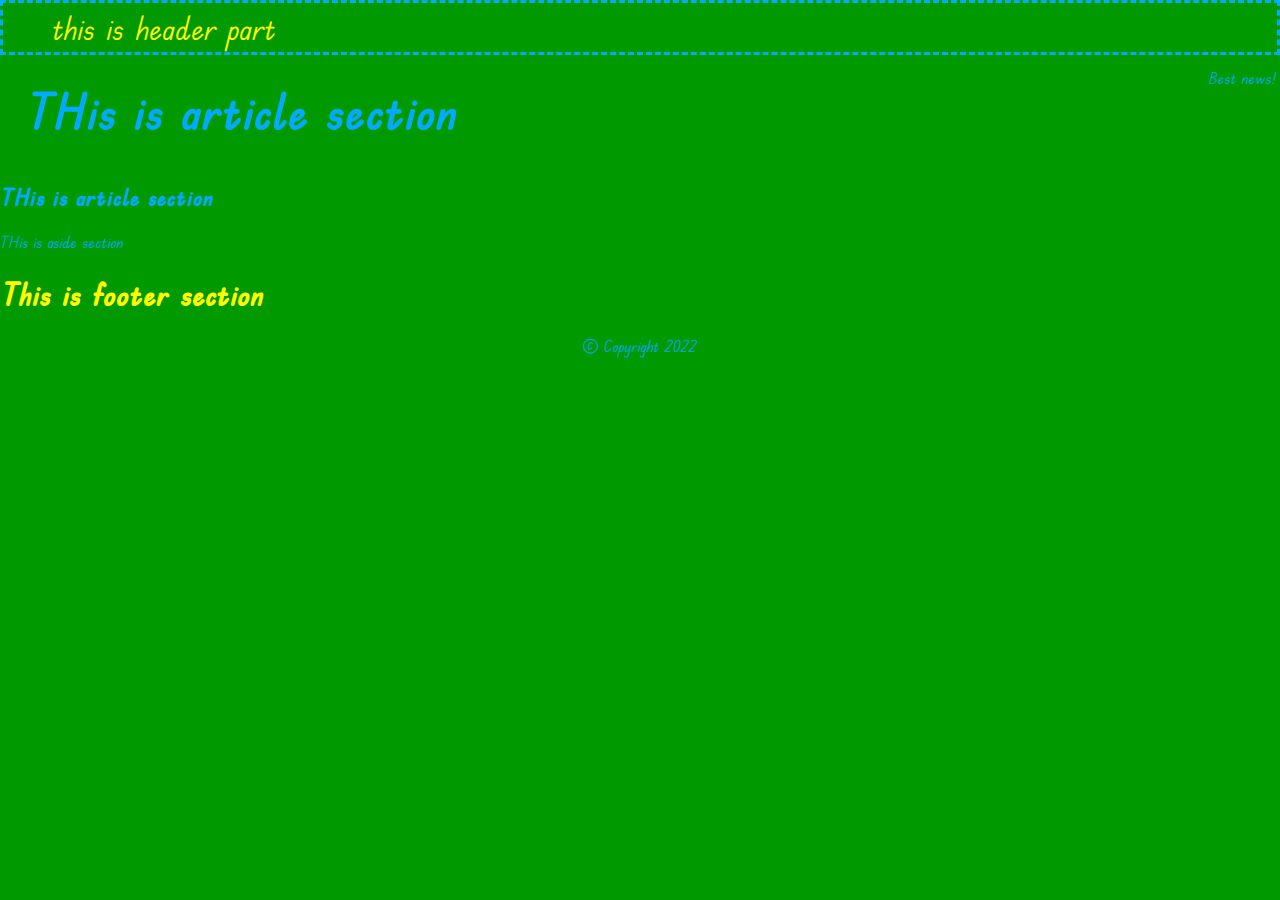
<file: css-first-part/index.html>
<html lang="en">
<head>
    <meta charset="UTF-8">
    <meta http-equiv="X-UA-Compatible" content="IE=edge">
    <meta name="viewport" content="width=device-width, initial-scale=1.0">
    <title>Casciding style sheet</title>

    <link rel="stylesheet" href="css/style.css">
</head>
<body>
    <main>
        <section class="main">
            <header  id="main-header">
                <h1>this is header part</h1>
                <p id="best">Best news!</p>
            </header>

        </section>

        <section class="content">
            <article>
                <h1>THis is article section</h1>
            </article>

            <article>
                <h2>THis is article section</h2>
            </article>

            <aside>
                <p>THis is aside section</p>
            </aside>
        </section>

        <section class="footer">
            <footer>
                <h1>This is footer section</h1>
                <center>&copy; Copyright 2022</center>
            </footer>
        </section>

    </main>
    
</body>
</html>
</file>
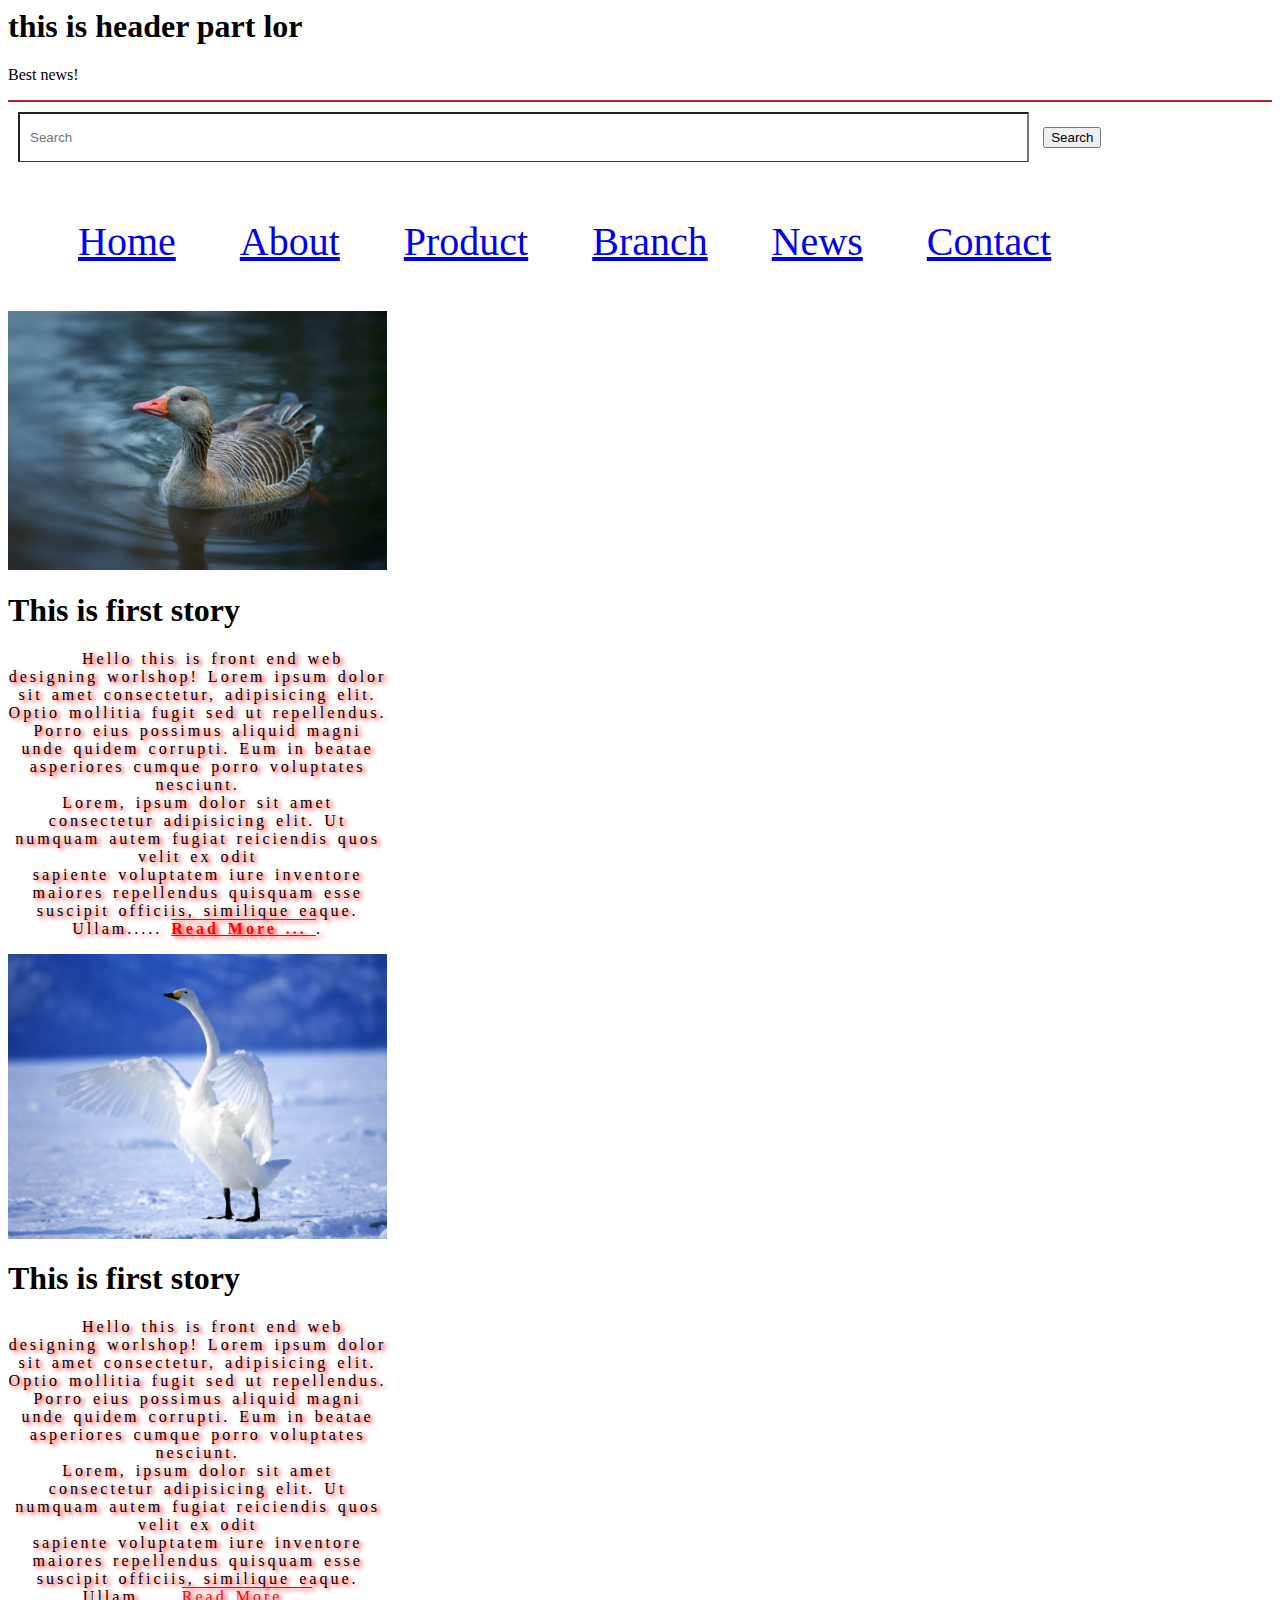
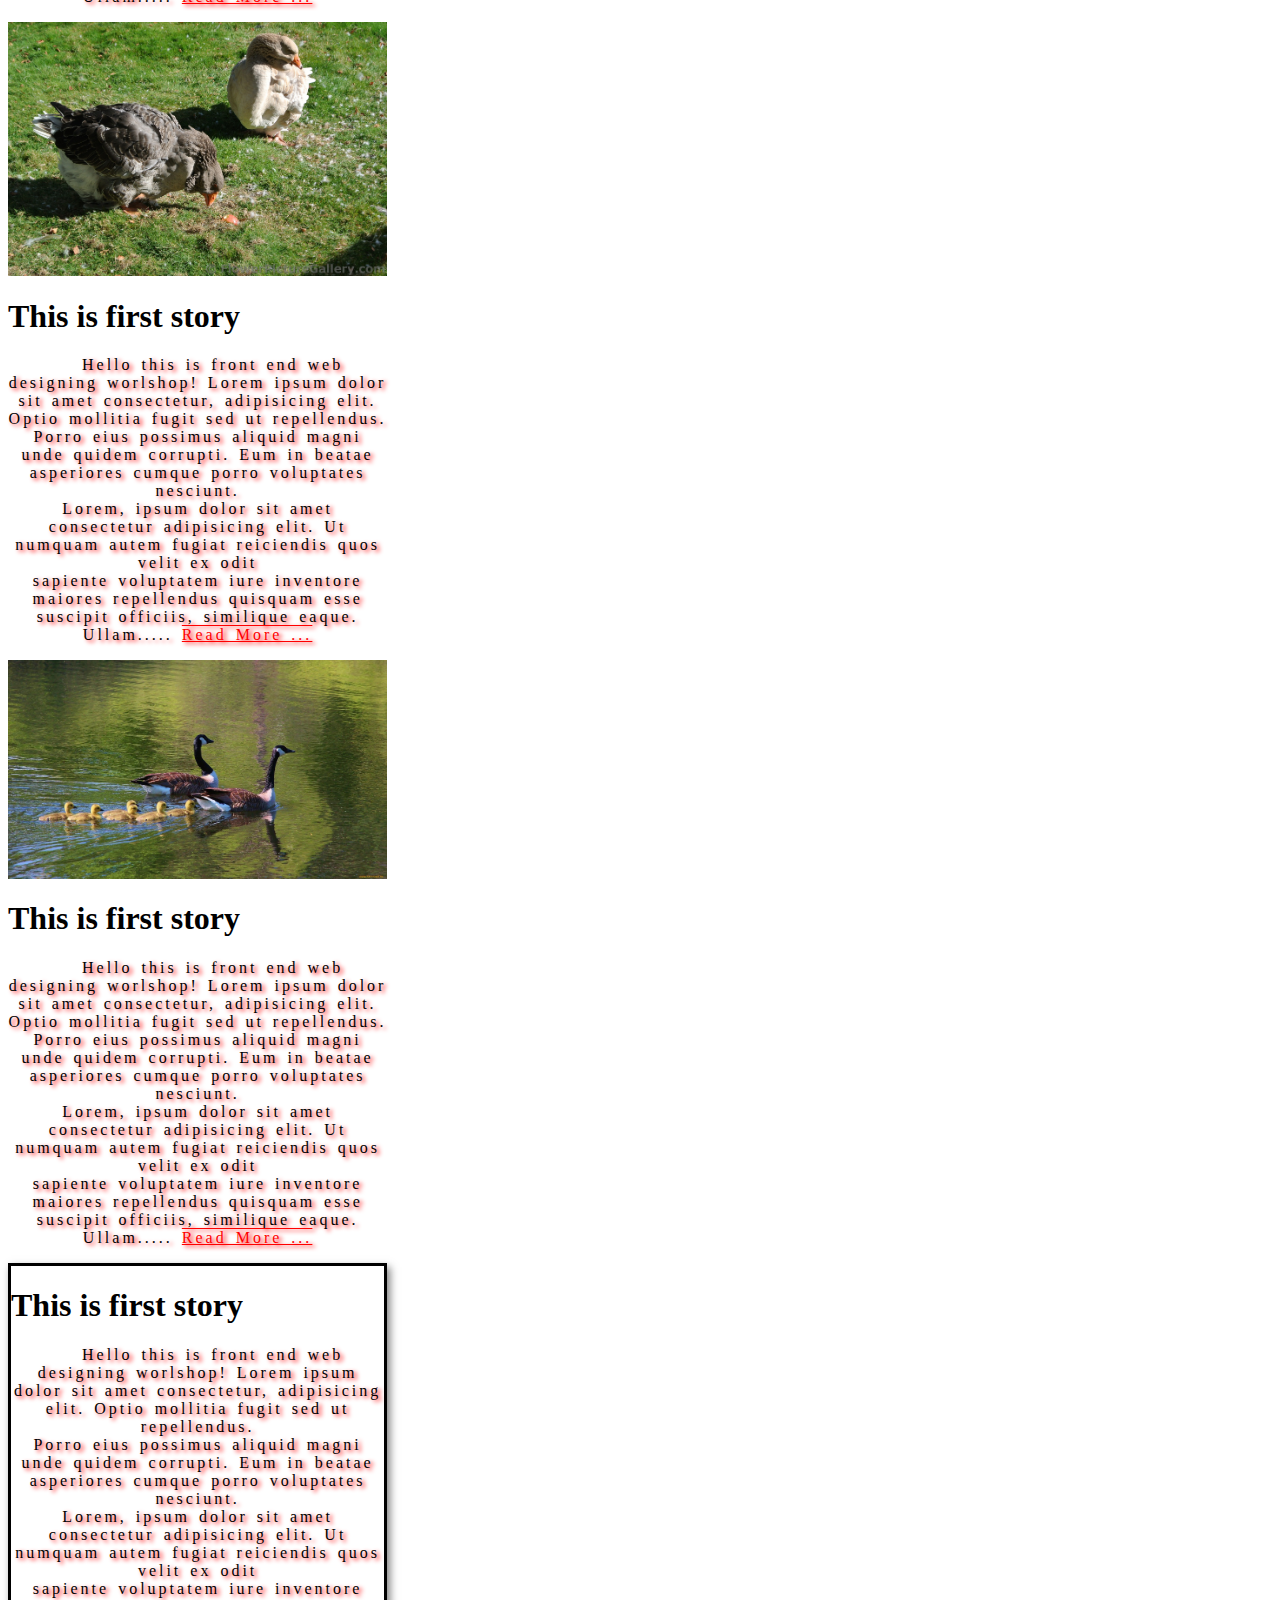
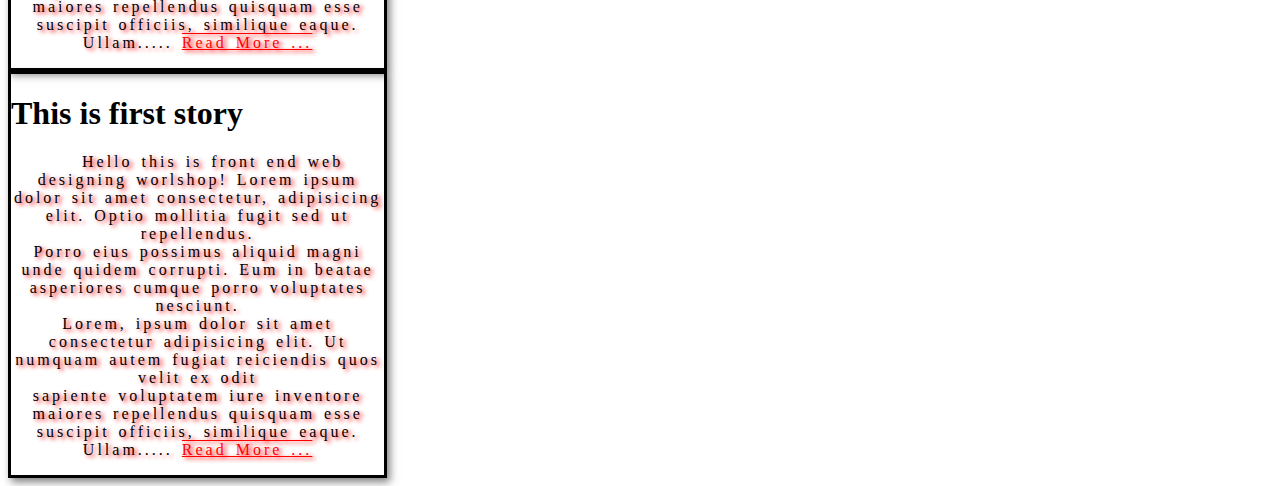
<file: css-second-part/index.html>
<html lang="en">
    <head>
        <meta charset="UTF-8">
        <meta http-equiv="X-UA-Compatible" content="IE=edge">
        <meta name="viewport" content="width=device-width, initial-scale=1.0">
        <title>max-width and background image</title>
        <link rel="stylesheet" href="style.css">
    </head>
    <body>
    
            <header id="main-header">
                <h1>this is header part lor</h1>
                <p id="best">Best news!</p>
            </header>
            <div class="search-bar">
                <form action="">
                    <input class = "search "type="text" placeholder="Search">
                    <button type="submit">Search</button>
                </form>
            </div>
            <nav id="nav">
                <ul>
                    <li><a href="#">Home</a></li>
                    <li><a href="#">About</a></li>
                    <li><a href="#">Product</a></li>
                    <li><a href="#">Branch</a></li>
                    <li><a href="#">News</a></li>
                    <li><a href="#">Contact</a></li>
    
                </ul>
            </nav>
    
            <section id="top-stories">
                <atricle>
                    <img src="/css-first-part/img/1.jfif" alt="">
                    <h1>This is first story</h1>
                    <p>Hello this is front end web designing worlshop!
                        Lorem ipsum dolor sit amet consectetur, adipisicing elit. Optio mollitia fugit sed ut repellendus.<br>
                         Porro eius possimus aliquid magni unde quidem corrupti. Eum in beatae asperiores cumque porro voluptates nesciunt.<br>Lorem, ipsum dolor sit amet consectetur adipisicing elit. 
                          Ut numquam autem fugiat reiciendis quos velit ex odit<br> sapiente voluptatem iure inventore maiores repellendus quisquam esse suscipit officiis, similique eaque. Ullam.....<b>
                             <a href="">
                            Read More ...
                          </a>
                           </b>.
                    </p>
    
                </atricle>
    
                <atricle>
                    <img src="/css-first-part/img/4.jfif" alt="">
                    <h1>This is first story</h1>
                    <p>Hello this is front end web designing worlshop!
                        Lorem ipsum dolor sit amet consectetur, adipisicing elit. Optio mollitia fugit sed ut repellendus.<br>
                         Porro eius possimus aliquid magni unde quidem corrupti. Eum in beatae asperiores cumque porro voluptates nesciunt.<br>Lorem, ipsum dolor sit amet consectetur adipisicing elit. 
                          Ut numquam autem fugiat reiciendis quos velit ex odit<br> sapiente voluptatem iure inventore maiores repellendus quisquam esse suscipit officiis, similique eaque. Ullam.....
                          <a href="">
                            Read More ...
                          </a>
                        </p>
    
                </atricle>
    
                <atricle>
                    <img src="/css-first-part/img/2.jpg" alt="">
                    <h1>This is first story</h1>
                    <p>Hello this is front end web designing worlshop!
                        Lorem ipsum dolor sit amet consectetur, adipisicing elit. Optio mollitia fugit sed ut repellendus.<br>
                         Porro eius possimus aliquid magni unde quidem corrupti. Eum in beatae asperiores cumque porro voluptates nesciunt.<br>Lorem, ipsum dolor sit amet consectetur adipisicing elit. 
                          Ut numquam autem fugiat reiciendis quos velit ex odit<br> sapiente voluptatem iure inventore maiores repellendus quisquam esse suscipit officiis, similique eaque. Ullam.....
                          <a href="">
                            Read More ...
                          </a>
                        </p>
    
                </atricle>
    
                <atricle>
                    <img src="/css-first-part/img/3.jpg" alt="">
                    <h1>This is first story</h1>
                    <p>Hello this is front end web designing worlshop!
                        Lorem ipsum dolor sit amet consectetur, adipisicing elit. Optio mollitia fugit sed ut repellendus.<br>
                         Porro eius possimus aliquid magni unde quidem corrupti. Eum in beatae asperiores cumque porro voluptates nesciunt.<br>Lorem, ipsum dolor sit amet consectetur adipisicing elit. 
                          Ut numquam autem fugiat reiciendis quos velit ex odit<br> sapiente voluptatem iure inventore maiores repellendus quisquam esse suscipit officiis, similique eaque. Ullam.....
                          <a href="">
                            Read More ...
                          </a>
                        </p>
    
                </atricle>
    
                <div class="box">
                    <h1>This is first story</h1>
                    <p>Hello this is front end web designing worlshop!
                        Lorem ipsum dolor sit amet consectetur, adipisicing elit. Optio mollitia fugit sed ut repellendus.<br>
                         Porro eius possimus aliquid magni unde quidem corrupti. Eum in beatae asperiores cumque porro voluptates nesciunt.<br>Lorem, ipsum dolor sit amet consectetur adipisicing elit. 
                          Ut numquam autem fugiat reiciendis quos velit ex odit<br> sapiente voluptatem iure inventore maiores repellendus quisquam esse suscipit officiis, similique eaque. Ullam.....
                          <a href="">
                            Read More ...
                          </a>
                        </p>
                </div>
                <div class="box">
                    <h1>This is first story</h1>
                    <p>Hello this is front end web designing worlshop!
                        Lorem ipsum dolor sit amet consectetur, adipisicing elit. Optio mollitia fugit sed ut repellendus.<br>
                         Porro eius possimus aliquid magni unde quidem corrupti. Eum in beatae asperiores cumque porro voluptates nesciunt.<br>Lorem, ipsum dolor sit amet consectetur adipisicing elit. 
                          Ut numquam autem fugiat reiciendis quos velit ex odit<br> sapiente voluptatem iure inventore maiores repellendus quisquam esse suscipit officiis, similique eaque. Ullam.....
                          <a href="">
                            Read More ...
                          </a>
                        </p>
                </div>
        
    </body>
    </html>
</file>
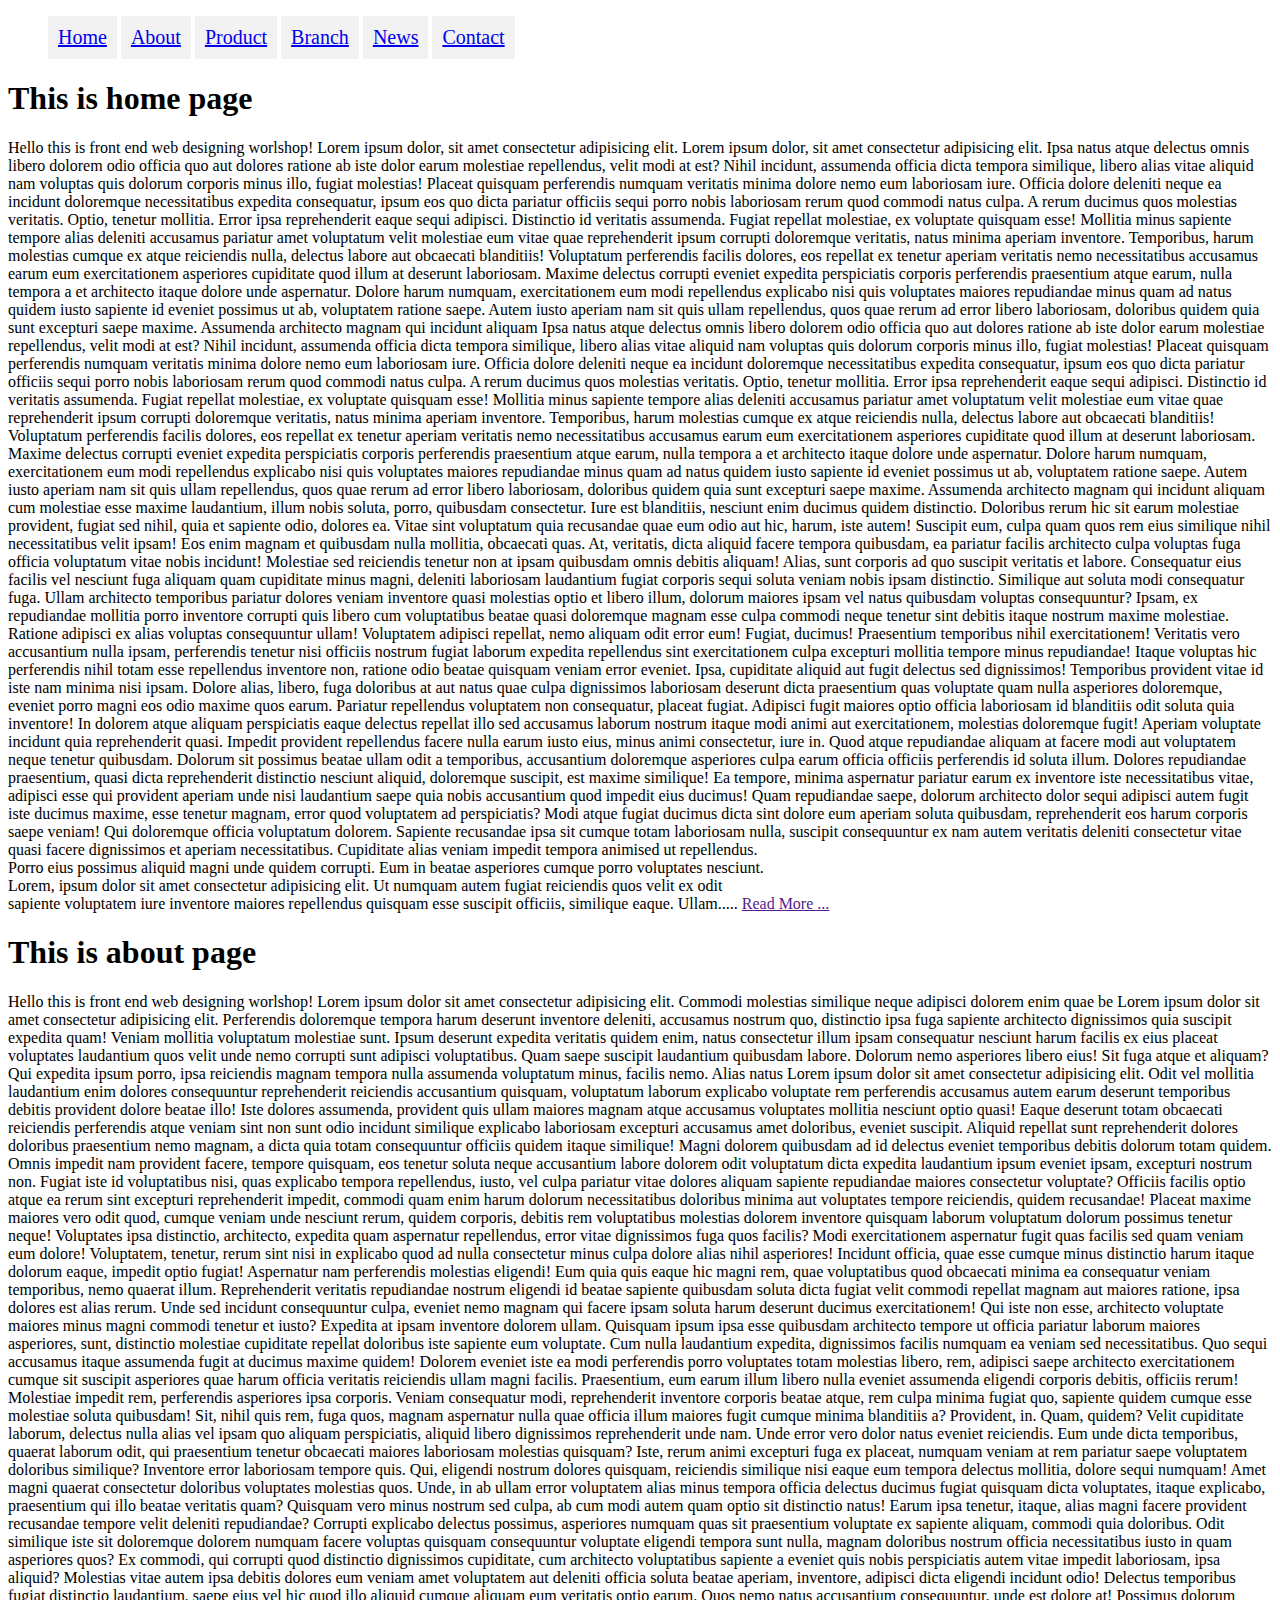
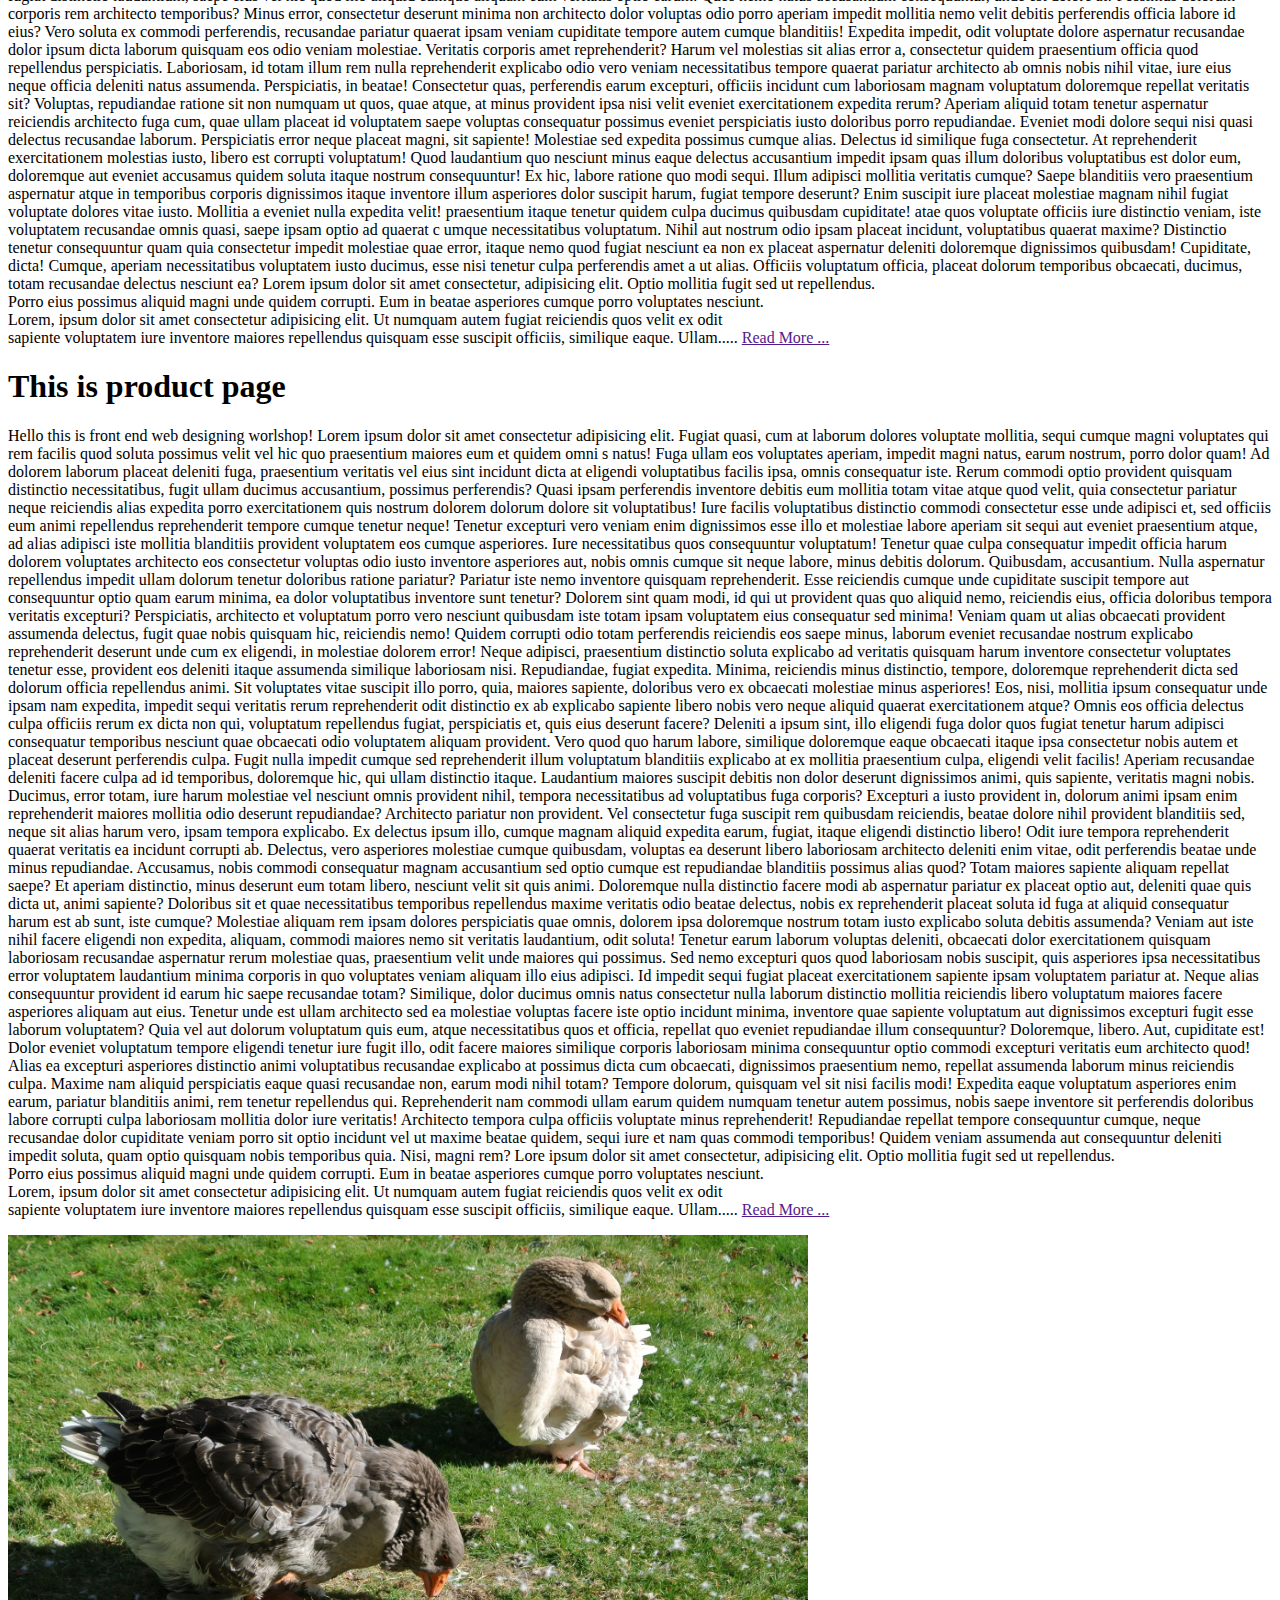
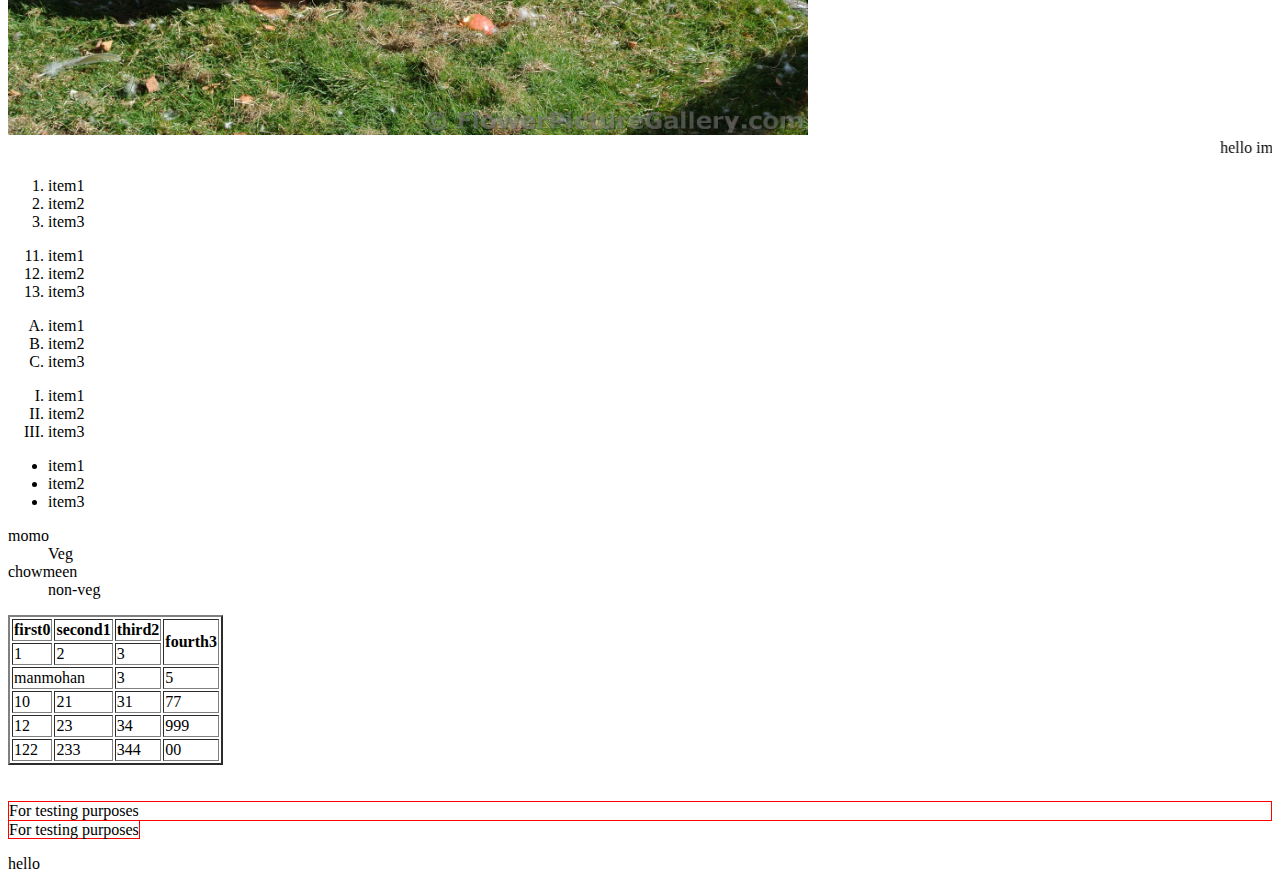
<file: new/index.html>
<!DOCTYPE html>
<html lang="en">
<head>
    <meta charset="UTF-8">
    <meta http-equiv="X-UA-Compatible" content="IE=edge">
    <meta name="viewport" content="width=device-width, initial-scale=1.0">
    <title>Document</title>
    <link rel="stylesheet" href="style.css">
</head>
<body>

    <section class="nav">
        <ul>
            <li><a href="#home">Home</a></li>
            <li><a href="#about">About</a></li>
            <li><a href="#product">Product</a></li>
            <li><a href="#">Branch</a></li>
            <li><a href="#">News</a></li>
            <li><a href="#">Contact</a></li>
        </ul>
    </section>
    <section class="main">
        <div id="home">
            <h1>This is home page</h1>
            <p>Hello this is front end web designing worlshop!
                Lorem ipsum dolor, sit amet consectetur adipisicing elit.                Lorem ipsum dolor, sit amet consectetur adipisicing elit. Ipsa natus atque delectus omnis libero dolorem odio officia quo aut dolores ratione ab iste dolor earum molestiae repellendus, velit modi at est? Nihil incidunt, assumenda officia dicta tempora similique, libero alias vitae aliquid nam voluptas quis dolorum corporis minus illo, fugiat molestias! Placeat quisquam perferendis numquam veritatis minima dolore nemo eum laboriosam iure. Officia dolore deleniti neque ea incidunt doloremque necessitatibus expedita consequatur, ipsum eos quo dicta pariatur officiis sequi porro nobis laboriosam rerum quod commodi natus culpa. A rerum ducimus quos molestias veritatis. Optio, tenetur mollitia. Error ipsa reprehenderit eaque sequi adipisci. Distinctio id veritatis assumenda. Fugiat repellat molestiae, ex voluptate quisquam esse! Mollitia minus sapiente tempore alias deleniti accusamus pariatur amet voluptatum velit molestiae eum vitae quae reprehenderit ipsum corrupti doloremque veritatis, natus minima aperiam inventore. Temporibus, harum molestias cumque ex atque reiciendis nulla, delectus labore aut obcaecati blanditiis! Voluptatum perferendis facilis dolores, eos repellat ex tenetur aperiam veritatis nemo necessitatibus accusamus earum eum exercitationem asperiores cupiditate quod illum at deserunt laboriosam. Maxime delectus corrupti eveniet expedita perspiciatis corporis perferendis praesentium atque earum, nulla tempora a et architecto itaque dolore unde aspernatur. Dolore harum numquam, exercitationem eum modi repellendus explicabo nisi quis voluptates maiores repudiandae minus quam ad natus quidem iusto sapiente id eveniet possimus ut ab, voluptatem ratione saepe. Autem iusto aperiam nam sit quis ullam repellendus, quos quae rerum ad error libero laboriosam, doloribus quidem quia sunt excepturi saepe maxime. Assumenda architecto magnam qui incidunt aliquam
                Ipsa natus atque delectus omnis libero dolorem odio officia quo aut dolores ratione ab iste dolor earum molestiae repellendus, velit modi at est? Nihil incidunt, assumenda officia dicta tempora similique, libero alias vitae aliquid nam voluptas quis dolorum corporis minus illo, fugiat molestias! Placeat quisquam perferendis numquam veritatis minima dolore nemo eum laboriosam iure. Officia dolore deleniti neque ea incidunt doloremque necessitatibus expedita consequatur, ipsum eos quo dicta pariatur officiis sequi porro nobis laboriosam rerum quod commodi natus culpa. A rerum ducimus quos molestias veritatis. Optio, tenetur mollitia. Error ipsa reprehenderit eaque sequi adipisci. Distinctio id veritatis assumenda. Fugiat repellat molestiae, ex voluptate quisquam esse! Mollitia minus sapiente tempore alias deleniti accusamus pariatur amet voluptatum velit molestiae eum vitae quae reprehenderit ipsum corrupti doloremque veritatis, natus minima aperiam inventore. Temporibus, harum molestias cumque ex atque reiciendis nulla, delectus labore aut obcaecati blanditiis! Voluptatum perferendis facilis dolores, eos repellat ex tenetur aperiam veritatis nemo necessitatibus accusamus earum eum exercitationem asperiores cupiditate quod illum at deserunt laboriosam. Maxime delectus corrupti eveniet expedita perspiciatis corporis perferendis praesentium atque earum, nulla tempora a et architecto itaque dolore unde aspernatur. Dolore harum numquam, exercitationem eum modi repellendus explicabo nisi quis voluptates maiores repudiandae minus quam ad natus quidem iusto sapiente id eveniet possimus ut ab, voluptatem ratione saepe. Autem iusto aperiam nam sit quis ullam repellendus, quos quae rerum ad error libero laboriosam, doloribus quidem quia sunt excepturi saepe maxime. Assumenda architecto magnam qui incidunt aliquam
                 cum molestiae esse maxime laudantium, illum nobis soluta, porro, quibusdam consectetur. Iure est blanditiis, nesciunt enim ducimus quidem distinctio. Doloribus rerum hic sit earum molestiae provident, fugiat sed nihil, quia et sapiente odio, dolores ea. Vitae sint voluptatum quia recusandae quae eum odio aut hic, harum, iste autem! Suscipit eum, culpa quam quos rem eius similique nihil necessitatibus velit ipsam! Eos enim magnam et quibusdam nulla mollitia, obcaecati quas. At, veritatis, dicta aliquid facere tempora quibusdam, ea pariatur facilis architecto culpa voluptas fuga officia voluptatum vitae nobis incidunt! Molestiae sed reiciendis tenetur non at ipsam quibusdam omnis debitis aliquam! Alias, sunt corporis ad quo suscipit veritatis et labore. Consequatur eius facilis vel nesciunt fuga aliquam quam cupiditate minus magni, deleniti laboriosam laudantium fugiat corporis sequi soluta veniam nobis ipsam distinctio. Similique aut soluta modi consequatur fuga. Ullam architecto temporibus pariatur dolores veniam inventore quasi molestias optio et libero illum, dolorum maiores ipsam vel natus quibusdam voluptas consequuntur? Ipsam, ex repudiandae mollitia porro inventore corrupti quis libero cum voluptatibus beatae quasi doloremque magnam esse culpa commodi neque tenetur sint debitis itaque nostrum maxime molestiae. Ratione adipisci ex alias voluptas consequuntur ullam! Voluptatem adipisci repellat, nemo aliquam odit error eum! Fugiat, ducimus! Praesentium temporibus nihil exercitationem! Veritatis vero accusantium nulla ipsam, perferendis tenetur nisi officiis nostrum fugiat laborum expedita repellendus sint exercitationem culpa excepturi mollitia tempore minus repudiandae! Itaque voluptas hic perferendis nihil totam esse repellendus inventore non, ratione odio beatae quisquam veniam error eveniet. Ipsa, cupiditate aliquid aut fugit delectus sed dignissimos! Temporibus provident vitae id iste nam minima nisi ipsam. Dolore alias, libero, fuga doloribus at aut natus quae culpa dignissimos laboriosam deserunt dicta praesentium quas voluptate quam nulla asperiores doloremque, eveniet porro magni eos odio maxime quos earum. Pariatur repellendus voluptatem non consequatur, placeat fugiat. Adipisci fugit maiores optio officia laboriosam id blanditiis odit soluta quia inventore! In dolorem atque aliquam perspiciatis eaque delectus repellat illo sed accusamus laborum nostrum itaque modi animi aut exercitationem, molestias doloremque fugit! Aperiam voluptate incidunt quia reprehenderit quasi. Impedit provident repellendus facere nulla earum iusto eius, minus animi consectetur, iure in. Quod atque repudiandae aliquam at facere modi aut voluptatem neque tenetur quibusdam. Dolorum sit possimus beatae ullam odit a temporibus, accusantium doloremque asperiores culpa earum officia officiis perferendis id soluta illum. Dolores repudiandae praesentium, quasi dicta reprehenderit distinctio nesciunt aliquid, doloremque suscipit, est maxime similique! Ea tempore, minima aspernatur pariatur earum ex inventore iste necessitatibus vitae, adipisci esse qui provident aperiam unde nisi laudantium saepe quia nobis accusantium quod impedit eius ducimus! Quam repudiandae saepe, dolorum architecto dolor sequi adipisci autem fugit iste ducimus maxime, esse tenetur magnam, error quod voluptatem ad perspiciatis? Modi atque fugiat ducimus dicta sint dolore eum aperiam soluta quibusdam, reprehenderit eos harum corporis saepe veniam! Qui doloremque officia voluptatum dolorem. Sapiente recusandae ipsa sit cumque totam laboriosam nulla, suscipit consequuntur ex nam autem veritatis deleniti consectetur vitae quasi facere dignissimos 
                 et aperiam necessitatibus. Cupiditate alias veniam impedit tempora animised ut repellendus.<br>
                 Porro eius possimus aliquid magni unde quidem corrupti. Eum in beatae asperiores cumque porro voluptates nesciunt.<br>Lorem, ipsum dolor sit amet consectetur adipisicing elit. 
                  Ut numquam autem fugiat reiciendis quos velit ex odit<br> sapiente voluptatem iure inventore maiores repellendus quisquam esse suscipit officiis, similique eaque. Ullam.....
                  <a href="">
                    Read More ...
                  </a>
                </p>
        </div>
        <div id="about">
            <h1>This is about page</h1>
            <p>Hello this is front end web designing worlshop!
                 Lorem ipsum dolor sit amet consectetur adipisicing elit. Commodi molestias similique neque adipisci dolorem enim quae be Lorem ipsum dolor sit amet consectetur adipisicing elit. Perferendis doloremque tempora harum deserunt inventore deleniti, accusamus nostrum quo, distinctio ipsa fuga sapiente architecto dignissimos quia suscipit expedita quam! Veniam mollitia voluptatum molestiae sunt. Ipsum deserunt expedita veritatis quidem enim, natus consectetur illum ipsam consequatur nesciunt harum facilis ex eius placeat voluptates laudantium quos velit unde nemo corrupti sunt adipisci voluptatibus. Quam saepe suscipit laudantium quibusdam labore. Dolorum nemo asperiores libero eius! Sit fuga atque et aliquam? Qui expedita ipsum porro, ipsa reiciendis magnam tempora nulla assumenda voluptatum minus, facilis nemo. Alias natus Lorem ipsum dolor sit amet consectetur adipisicing elit. Odit vel mollitia laudantium enim dolores consequuntur reprehenderit reiciendis accusantium quisquam, voluptatum laborum explicabo voluptate rem perferendis accusamus autem earum deserunt temporibus debitis provident dolore beatae illo! Iste dolores assumenda, provident quis ullam maiores magnam atque accusamus voluptates mollitia nesciunt optio quasi! Eaque deserunt totam obcaecati reiciendis perferendis atque veniam sint non sunt odio incidunt similique explicabo laboriosam excepturi accusamus amet doloribus, eveniet suscipit. Aliquid repellat sunt reprehenderit dolores doloribus praesentium nemo magnam, a dicta quia totam consequuntur officiis quidem itaque similique! Magni dolorem quibusdam ad id delectus eveniet temporibus debitis dolorum totam quidem. Omnis impedit nam provident facere, tempore quisquam, eos tenetur soluta neque accusantium labore dolorem odit voluptatum dicta expedita laudantium ipsum eveniet ipsam, excepturi nostrum non. Fugiat iste id voluptatibus nisi, quas explicabo tempora repellendus, iusto, vel culpa pariatur vitae dolores aliquam sapiente repudiandae maiores consectetur voluptate? Officiis facilis optio atque ea rerum sint excepturi reprehenderit impedit, commodi quam enim harum dolorum necessitatibus doloribus minima aut voluptates tempore reiciendis, quidem recusandae! Placeat maxime maiores vero odit quod, cumque veniam unde nesciunt rerum, quidem corporis, debitis rem voluptatibus molestias dolorem inventore quisquam laborum voluptatum dolorum possimus tenetur neque! Voluptates ipsa distinctio, architecto, expedita quam aspernatur repellendus, error vitae dignissimos fuga quos facilis? Modi exercitationem aspernatur fugit quas facilis sed quam veniam eum dolore! Voluptatem, tenetur, rerum sint nisi in explicabo quod ad nulla consectetur minus culpa dolore alias nihil asperiores! Incidunt officia, quae esse cumque minus distinctio harum itaque dolorum eaque, impedit optio fugiat! Aspernatur nam perferendis molestias eligendi! Eum quia quis eaque hic magni rem, quae voluptatibus quod obcaecati minima ea consequatur veniam temporibus, nemo quaerat illum. Reprehenderit veritatis repudiandae nostrum eligendi id beatae sapiente quibusdam soluta dicta fugiat velit commodi repellat magnam aut maiores ratione, ipsa dolores est alias rerum. Unde sed incidunt consequuntur culpa, eveniet nemo magnam qui facere ipsam soluta harum deserunt ducimus exercitationem! Qui iste non esse, architecto voluptate maiores minus magni commodi tenetur et iusto? Expedita at ipsam inventore dolorem ullam. Quisquam ipsum ipsa esse quibusdam architecto tempore ut officia pariatur laborum maiores asperiores, sunt, distinctio molestiae cupiditate repellat doloribus iste sapiente eum voluptate. Cum nulla laudantium expedita, dignissimos facilis numquam ea veniam sed necessitatibus. Quo sequi accusamus itaque assumenda fugit at ducimus maxime quidem! Dolorem eveniet iste ea modi perferendis porro voluptates totam molestias libero, rem, adipisci saepe architecto exercitationem cumque sit suscipit asperiores quae harum officia veritatis reiciendis ullam magni facilis. Praesentium, eum earum illum libero nulla eveniet assumenda eligendi corporis debitis, officiis rerum! Molestiae impedit rem, perferendis asperiores ipsa corporis. Veniam consequatur modi, reprehenderit inventore corporis beatae atque, rem culpa minima fugiat quo, sapiente quidem cumque esse molestiae soluta quibusdam! Sit, nihil quis rem, fuga quos, magnam aspernatur nulla quae officia illum maiores fugit cumque minima blanditiis a? Provident, in. Quam, quidem? Velit cupiditate laborum, delectus nulla alias vel ipsam quo aliquam perspiciatis, aliquid libero dignissimos reprehenderit unde nam. Unde error vero dolor natus eveniet reiciendis. Eum unde dicta temporibus, quaerat laborum odit, qui praesentium tenetur obcaecati maiores laboriosam molestias quisquam? Iste, rerum animi excepturi fuga ex placeat, numquam veniam at rem pariatur saepe voluptatem doloribus similique? Inventore error laboriosam tempore quis. Qui, eligendi nostrum dolores quisquam, reiciendis similique nisi eaque eum tempora delectus mollitia, dolore sequi numquam! Amet magni quaerat consectetur doloribus voluptates molestias quos. Unde, in ab ullam error voluptatem alias minus tempora officia delectus ducimus fugiat quisquam dicta voluptates, itaque explicabo, praesentium qui illo beatae veritatis quam? Quisquam vero minus nostrum sed culpa, ab cum modi autem quam optio sit distinctio natus! Earum ipsa tenetur, itaque, alias magni facere provident recusandae tempore velit deleniti repudiandae? Corrupti explicabo delectus possimus, asperiores numquam quas sit praesentium voluptate ex sapiente aliquam, commodi quia doloribus. Odit similique iste sit doloremque dolorem numquam facere voluptas quisquam consequuntur voluptate eligendi tempora sunt nulla, magnam doloribus nostrum officia necessitatibus iusto in quam asperiores quos? Ex commodi, qui corrupti quod distinctio dignissimos cupiditate, cum architecto voluptatibus sapiente a eveniet quis nobis perspiciatis autem vitae impedit laboriosam, ipsa aliquid? Molestias vitae autem ipsa debitis dolores eum veniam amet voluptatem aut deleniti officia soluta beatae aperiam, inventore, adipisci dicta eligendi incidunt odio! Delectus temporibus fugiat distinctio laudantium, saepe eius vel hic quod illo aliquid cumque aliquam eum veritatis optio earum. Quos nemo natus accusantium consequuntur, unde est dolore at! Possimus dolorum corporis rem architecto temporibus? Minus error, consectetur deserunt minima non architecto dolor voluptas odio porro aperiam impedit mollitia nemo velit debitis perferendis officia labore id eius? Vero soluta ex commodi perferendis, recusandae pariatur quaerat ipsam veniam cupiditate tempore autem cumque blanditiis! Expedita impedit, odit voluptate dolore aspernatur recusandae dolor ipsum dicta laborum quisquam eos odio veniam molestiae. Veritatis corporis amet reprehenderit? Harum vel molestias sit alias error a, consectetur quidem praesentium officia quod repellendus perspiciatis. Laboriosam, id totam illum rem nulla reprehenderit explicabo odio vero veniam necessitatibus tempore quaerat pariatur architecto ab omnis nobis nihil vitae, iure eius neque officia deleniti natus assumenda. Perspiciatis, in beatae! Consectetur quas, perferendis earum excepturi, officiis incidunt cum laboriosam magnam voluptatum doloremque repellat veritatis sit? Voluptas, repudiandae ratione sit non numquam ut quos, quae atque, at minus provident ipsa nisi velit eveniet exercitationem expedita rerum? Aperiam aliquid totam tenetur aspernatur reiciendis architecto fuga cum, quae ullam placeat id voluptatem saepe voluptas consequatur possimus eveniet perspiciatis iusto doloribus porro repudiandae. Eveniet modi dolore sequi nisi quasi delectus recusandae laborum. Perspiciatis error neque placeat magni, sit sapiente! Molestiae sed expedita possimus cumque alias. Delectus id similique fuga consectetur. At reprehenderit exercitationem molestias iusto, libero est corrupti voluptatum! Quod laudantium quo nesciunt minus eaque delectus accusantium impedit ipsam quas illum doloribus voluptatibus est dolor eum, doloremque aut eveniet accusamus quidem soluta itaque nostrum consequuntur! Ex hic, labore ratione quo modi sequi. Illum adipisci mollitia veritatis cumque? Saepe blanditiis vero praesentium aspernatur atque in temporibus corporis dignissimos itaque inventore illum asperiores dolor suscipit harum, fugiat tempore deserunt? Enim suscipit iure placeat molestiae magnam nihil fugiat voluptate dolores vitae iusto. Mollitia a eveniet nulla expedita velit! praesentium itaque tenetur quidem culpa ducimus quibusdam cupiditate!
                 atae quos voluptate officiis iure distinctio veniam, iste voluptatem recusandae omnis quasi, saepe ipsam optio ad quaerat c
                 umque necessitatibus voluptatum. Nihil aut nostrum odio ipsam placeat incidunt, voluptatibus quaerat maxime? Distinctio tenetur
                  consequuntur quam quia consectetur impedit molestiae quae error, itaque nemo quod fugiat nesciunt ea non ex placeat aspernatur deleniti doloremque dignissimos quibusdam! Cupiditate, dicta! Cumque, aperiam necessitatibus voluptatem iusto ducimus, esse nisi tenetur culpa perferendis amet a ut alias. Officiis voluptatum officia, placeat dolorum temporibus obcaecati, ducimus, 
                 totam recusandae delectus nesciunt ea? Lorem ipsum dolor sit amet consectetur, adipisicing elit. Optio mollitia fugit sed ut repellendus.<br>
                 Porro eius possimus aliquid magni unde quidem corrupti. Eum in beatae asperiores cumque porro voluptates nesciunt.<br>Lorem, ipsum dolor sit amet consectetur adipisicing elit. 
                  Ut numquam autem fugiat reiciendis quos velit ex odit<br> sapiente voluptatem iure inventore maiores repellendus quisquam esse suscipit officiis, similique eaque. Ullam.....
                  <a href="">
                    Read More ...
                  </a>
                </p>
        </div>
        <div id="product">
            <h1>This is product page</h1>
            <p>Hello this is front end web designing worlshop!
                Lorem ipsum dolor sit amet consectetur adipisicing elit. Fugiat quasi, cum at laborum dolores voluptate mollitia,
                 sequi cumque magni voluptates qui rem facilis quod soluta possimus velit vel hic quo praesentium maiores eum et quidem omni
                 s natus! Fuga ullam eos voluptates aperiam, impedit magni natus, earum nostrum, porro dolor quam! Ad dolorem laborum placeat
                  deleniti fuga, praesentium veritatis vel eius sint incidunt dicta at eligendi voluptatibus facilis ipsa, omnis consequatur iste. Rerum commodi optio provident quisquam distinctio necessitatibus, fugit ullam ducimus accusantium, possimus perferendis? Quasi ipsam perferendis inventore debitis eum mollitia totam vitae atque quod velit, quia consectetur pariatur neque reiciendis alias expedita porro exercitationem quis nostrum dolorem dolorum dolore sit voluptatibus! Iure facilis voluptatibus distinctio commodi consectetur esse unde adipisci et, sed officiis eum animi repellendus reprehenderit tempore cumque tenetur neque! Tenetur excepturi vero veniam enim dignissimos esse illo et molestiae labore aperiam sit sequi aut eveniet praesentium atque, ad alias adipisci iste mollitia blanditiis provident voluptatem eos cumque asperiores. Iure necessitatibus quos consequuntur voluptatum! Tenetur quae culpa consequatur impedit officia harum dolorem voluptates architecto eos consectetur voluptas odio iusto inventore asperiores aut, nobis omnis cumque sit neque labore, minus debitis dolorum. Quibusdam, accusantium. Nulla aspernatur repellendus impedit ullam dolorum tenetur doloribus ratione pariatur? Pariatur iste nemo inventore quisquam reprehenderit. Esse reiciendis cumque unde cupiditate suscipit tempore aut consequuntur optio quam earum minima, ea dolor voluptatibus inventore sunt tenetur? Dolorem sint quam modi, id qui ut provident quas quo aliquid nemo, reiciendis eius, officia doloribus tempora veritatis excepturi? Perspiciatis, architecto et voluptatum porro vero nesciunt quibusdam iste totam ipsam voluptatem eius consequatur sed minima! Veniam quam ut alias obcaecati provident assumenda delectus, fugit quae nobis quisquam hic, reiciendis nemo! Quidem corrupti odio totam perferendis reiciendis eos saepe minus, laborum eveniet recusandae nostrum explicabo reprehenderit deserunt unde cum ex eligendi, in molestiae dolorem error! Neque adipisci, praesentium distinctio soluta explicabo ad veritatis quisquam harum inventore consectetur voluptates tenetur esse, provident eos deleniti itaque assumenda similique laboriosam nisi. Repudiandae, fugiat expedita. Minima, reiciendis minus distinctio, tempore, doloremque reprehenderit dicta sed dolorum officia repellendus animi. Sit voluptates vitae suscipit illo porro, quia, maiores sapiente, doloribus vero ex obcaecati molestiae minus asperiores! Eos, nisi, mollitia ipsum consequatur unde ipsam nam expedita, impedit sequi veritatis rerum reprehenderit odit distinctio ex ab explicabo sapiente libero nobis vero neque aliquid quaerat exercitationem atque? Omnis eos officia delectus culpa officiis rerum ex dicta non qui, voluptatum repellendus fugiat, perspiciatis et, quis eius deserunt facere? Deleniti a ipsum sint, illo eligendi fuga dolor quos fugiat tenetur harum adipisci consequatur temporibus nesciunt quae obcaecati odio voluptatem aliquam provident. Vero quod quo harum labore, similique doloremque eaque obcaecati itaque ipsa consectetur nobis autem et placeat deserunt perferendis culpa. Fugit nulla impedit cumque sed reprehenderit illum voluptatum blanditiis explicabo at ex mollitia praesentium culpa, eligendi velit facilis! Aperiam recusandae deleniti facere culpa ad id temporibus, doloremque hic, qui ullam distinctio itaque. Laudantium maiores suscipit debitis non dolor deserunt dignissimos animi, quis sapiente, veritatis magni nobis. Ducimus, error totam, iure harum molestiae vel nesciunt omnis provident nihil, tempora necessitatibus ad voluptatibus fuga corporis? Excepturi a iusto provident in, dolorum animi ipsam enim reprehenderit maiores mollitia odio deserunt repudiandae? Architecto pariatur non provident. Vel consectetur fuga suscipit rem quibusdam reiciendis, beatae dolore nihil provident blanditiis sed, neque sit alias harum vero, ipsam tempora explicabo. Ex delectus ipsum illo, cumque magnam aliquid expedita earum, fugiat, itaque eligendi distinctio libero! Odit iure tempora reprehenderit quaerat veritatis ea incidunt corrupti ab. Delectus, vero asperiores molestiae cumque quibusdam, voluptas ea deserunt libero laboriosam architecto deleniti enim vitae, odit perferendis beatae unde minus repudiandae. Accusamus, nobis commodi consequatur magnam accusantium sed optio cumque est repudiandae blanditiis possimus alias quod? Totam maiores sapiente aliquam repellat saepe? Et aperiam distinctio, minus deserunt eum totam libero, nesciunt velit sit quis animi. Doloremque nulla distinctio facere modi ab aspernatur pariatur ex placeat optio aut, deleniti quae quis dicta ut, animi sapiente? Doloribus sit et quae necessitatibus temporibus repellendus maxime veritatis odio beatae delectus, nobis ex reprehenderit placeat soluta id fuga at aliquid consequatur harum est ab sunt, iste cumque? Molestiae aliquam rem ipsam dolores perspiciatis quae omnis, dolorem ipsa doloremque nostrum totam iusto explicabo soluta debitis assumenda? Veniam aut iste nihil facere eligendi non expedita, aliquam, commodi maiores nemo sit veritatis laudantium, odit soluta! Tenetur earum laborum voluptas deleniti, obcaecati dolor exercitationem quisquam laboriosam recusandae aspernatur rerum molestiae quas, praesentium velit unde maiores qui possimus. Sed nemo excepturi quos quod laboriosam nobis suscipit, quis asperiores ipsa necessitatibus error voluptatem laudantium minima corporis in quo voluptates veniam aliquam illo eius adipisci. Id impedit sequi fugiat placeat exercitationem sapiente ipsam voluptatem pariatur at. Neque alias consequuntur provident id earum hic saepe recusandae totam? Similique, dolor ducimus omnis natus consectetur nulla laborum distinctio mollitia reiciendis libero voluptatum maiores facere asperiores aliquam aut eius. Tenetur unde est ullam architecto sed ea molestiae voluptas facere iste optio incidunt minima, inventore quae sapiente voluptatum aut dignissimos excepturi fugit esse laborum voluptatem? Quia vel aut dolorum voluptatum quis eum, atque necessitatibus quos et officia, repellat quo eveniet repudiandae illum consequuntur? Doloremque, libero. Aut, cupiditate est! Dolor eveniet voluptatum tempore eligendi tenetur iure fugit illo, odit facere maiores similique corporis laboriosam minima consequuntur optio commodi excepturi veritatis eum architecto quod! Alias ea excepturi asperiores distinctio animi voluptatibus recusandae explicabo at possimus dicta cum obcaecati, dignissimos praesentium nemo, repellat assumenda laborum minus reiciendis culpa. Maxime nam aliquid perspiciatis eaque quasi recusandae non, earum modi nihil totam? Tempore dolorum, quisquam vel sit nisi facilis modi! Expedita eaque voluptatum asperiores enim earum, pariatur blanditiis animi, rem tenetur repellendus qui. Reprehenderit nam commodi ullam earum quidem numquam tenetur autem possimus, nobis saepe inventore sit perferendis doloribus labore corrupti culpa laboriosam mollitia dolor iure veritatis! Architecto tempora culpa officiis voluptate minus reprehenderit! Repudiandae repellat tempore consequuntur cumque, neque recusandae dolor cupiditate veniam porro sit optio incidunt vel ut maxime beatae quidem, sequi iure et nam quas commodi temporibus! Quidem veniam assumenda aut consequuntur deleniti impedit soluta, quam optio quisquam nobis
                 temporibus quia. Nisi, magni rem? 
                Lore ipsum dolor sit amet consectetur, adipisicing elit. Optio mollitia fugit sed ut repellendus.<br>
                 Porro eius possimus aliquid magni unde quidem corrupti. Eum in beatae asperiores cumque porro voluptates nesciunt.<br>Lorem, ipsum dolor sit amet consectetur adipisicing elit. 
                  Ut numquam autem fugiat reiciendis quos velit ex odit<br> sapiente voluptatem iure inventore maiores repellendus quisquam esse suscipit officiis, similique eaque. Ullam.....
                  <a href="">
                    Read More ...
                  </a>
                </p>
        </div>
    </section>


    <section class="image">
        <img src="/css-first-part/img/2.jpg" alt="image" height="500"  width="800">
    </section>

    <section class="marquree">
        <marquee> hello im moving </marquee>
    </section>

    <section class="html-ist">
        <div class="order-list">
            <ol>
                <li>item1</li>
                <li>item2</li>
                <li>item3</li>
            </ol>

            <ol start="11">
                <li>item1</li>
                <li>item2</li>
                <li>item3</li>
            </ol>

            <ol type="A">
                <li>item1</li>
                <li>item2</li>
                <li>item3</li>
            </ol>

            <ol type="I">
                <li>item1</li>
                <li>item2</li>
                <li>item3</li>
            </ol>
        </div>

        <div class="unorder-list">
            <ul>
                <li>item1</li>
                <li>item2</li>
                <li>item3</li>
            </ul>

           
        </div>

        <div class="description-list">
            <dl>
                <dt>momo</dt>
                <dd>Veg</dd>
                <dt>chowmeen</dt>
                <dd>non-veg</dd>
            </dl>
        </div>
    </section>

    <section class="table">
        <table border="2px">
            <tr>
                <th>first0</th>
                <th>second1</th>
                <th>third2</th>
                <th rowspan="2">fourth3</th>
            </tr>
    
            <tr>
                <td>1</td>
                <td>2</td>
                <td>3</td>
            </tr>
            <tr>
                <td colspan="2">manmohan</td>
                <td>3</td>
                <td>5</td>
            </tr>
            <tr>
                <td>10</td>
                <td>21</td>
                <td>31</td>
                <td>77</td>
            </tr>
            <tr>
                <td>12</td>
                <td>23</td>
                <td>34</td>
                <td>999</td>
            </tr>
            <tr>
                <td>122</td>
                <td>233</td>
                <td>344</td>
                <td>00</td>
            </tr>
        </table>
        <br>
        <br>

    </section>


    <section class="divAndSpan">
        <div style="border: 1px solid red"  class="test">
            For testing purposes
        </div>

        <span style="border: 1px solid red"  class="test">
            For testing purposes
        </span>
    </section>
    
    <section class="demo">
       <p>hello</p>

    </section>
</body>
</html>
</file>
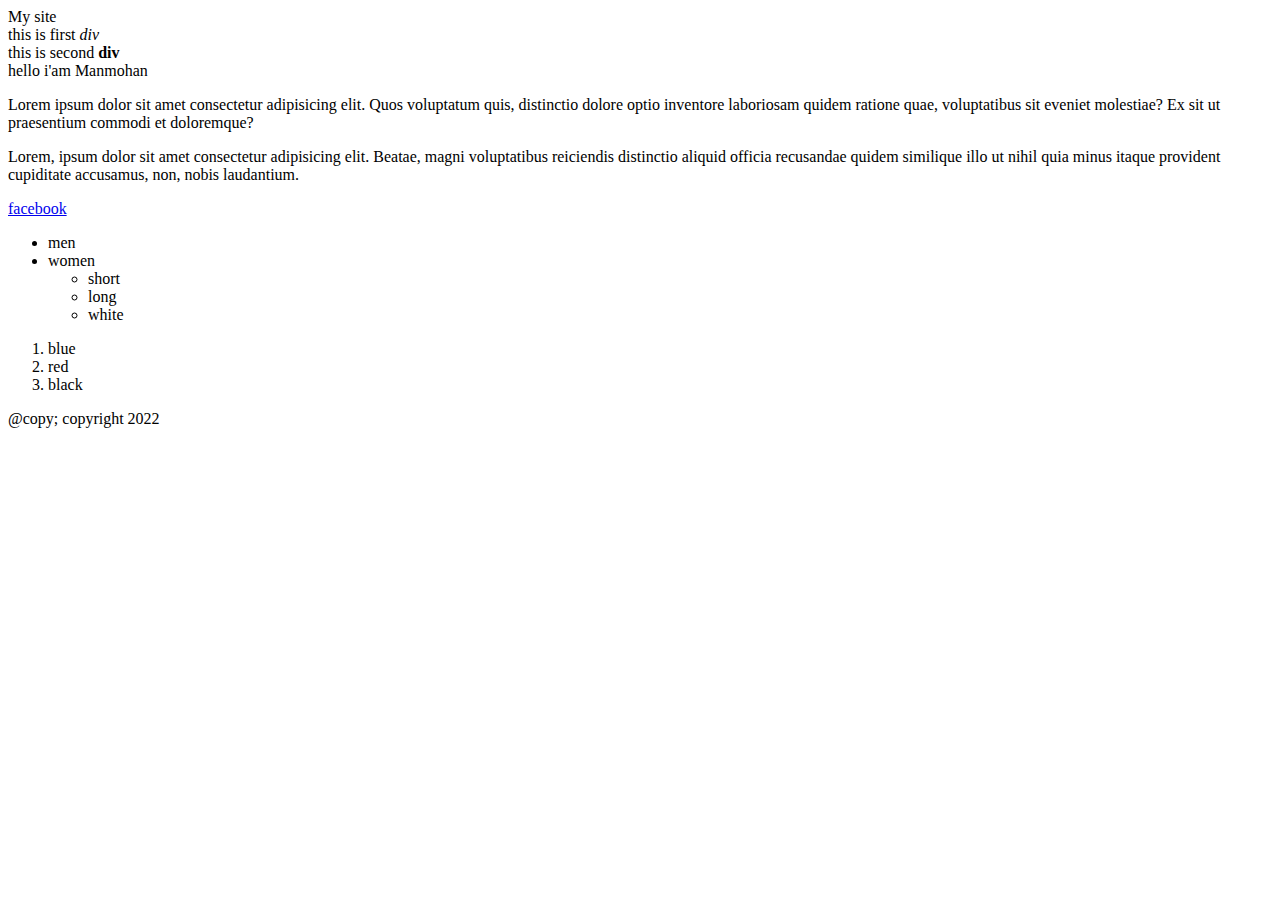
<file: basic-html-part/first-basic-html-elements.html>
<html>
    <head>
        <title>
            this is title bar
        </title>
        <body>

        <header height="100"> My site</header>


            <div>this is first <i>div</i></div>
            <div>this is second <b>div</b></div>


            <span>hello i'am</span>
            <span>Manmohan</span>

            <p>
                Lorem ipsum dolor sit amet consectetur adipisicing elit. Quos voluptatum quis, distinctio dolore optio inventore laboriosam quidem ratione quae, voluptatibus sit eveniet molestiae? Ex sit ut praesentium commodi et doloremque?
            </p>

            <p>Lorem, ipsum dolor sit amet consectetur adipisicing elit. Beatae, magni voluptatibus reiciendis distinctio aliquid officia recusandae quidem similique illo ut nihil quia minus itaque provident cupiditate accusamus, non, nobis laudantium.</p>



            <a href="facebook.com">facebook</a>


            <ul>
                <li>men</li>
                <li>women
                    <ul>
                        <li>short</li>
                        <li>long</li>
                        <li>white</li>
                    </ul>
                </li>
                
            </ul>

            <ol>
                <li>blue</li>
                <li>red</li>
                <li>black</li>
            </ol>

            <footer>@copy; copyright 2022</footer>

        </body>
    </head>
</html>
</file>
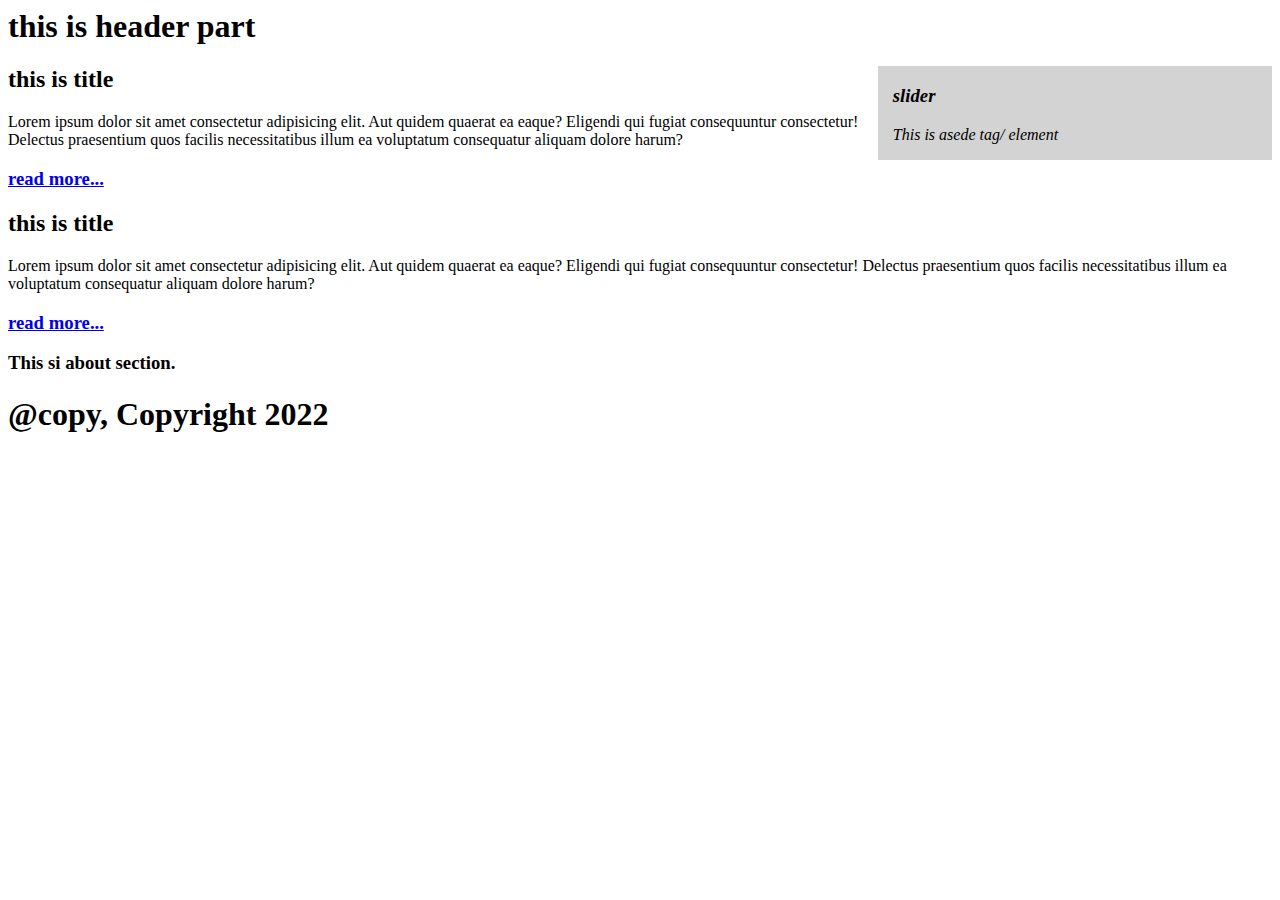
<file: basic-html-part/heading-aside.html>
<html>
<head>
    
    <title>Document</title>
</head>
<body>
    <header> <h1>this is header part</h1></header>
    <main>
        <aside style="width: 30%;
        padding-left: 15px;
        margin-left: 15px;
        float: right;
        font-style: italic;
        background-color: lightgray;
      ">
            <h3>slider</h3>
            <p>This is asede tag/ element</p>
        </aside>

        <section>
            <article>
                <p> <h2>this is title</h2> </p>
                <p>
                    Lorem ipsum dolor sit amet consectetur adipisicing elit. Aut quidem quaerat ea eaque? Eligendi qui fugiat
                     consequuntur consectetur! Delectus praesentium quos facilis necessitatibus illum ea voluptatum consequatur aliquam dolore harum?
                </p>
                <a href="#"> <h3>read more...</h3></a>
            </article>

            <article>
                <p> <h2>this is title</h2> </p>
                <p>
                    Lorem ipsum dolor sit amet consectetur adipisicing elit. Aut quidem quaerat ea eaque? Eligendi qui fugiat
                     consequuntur consectetur! Delectus praesentium quos facilis necessitatibus illum ea voluptatum consequatur aliquam dolore harum?
                </p>
                <a href="#"> <h3>read more...</h3></a>
            </article>
        </section>

        <section>

            
            <h3>This si about section.</h3>
        </section>
    </main>
    <footer><h1>@copy, Copyright 2022</h1></footer>
</body>
</html>
</file>
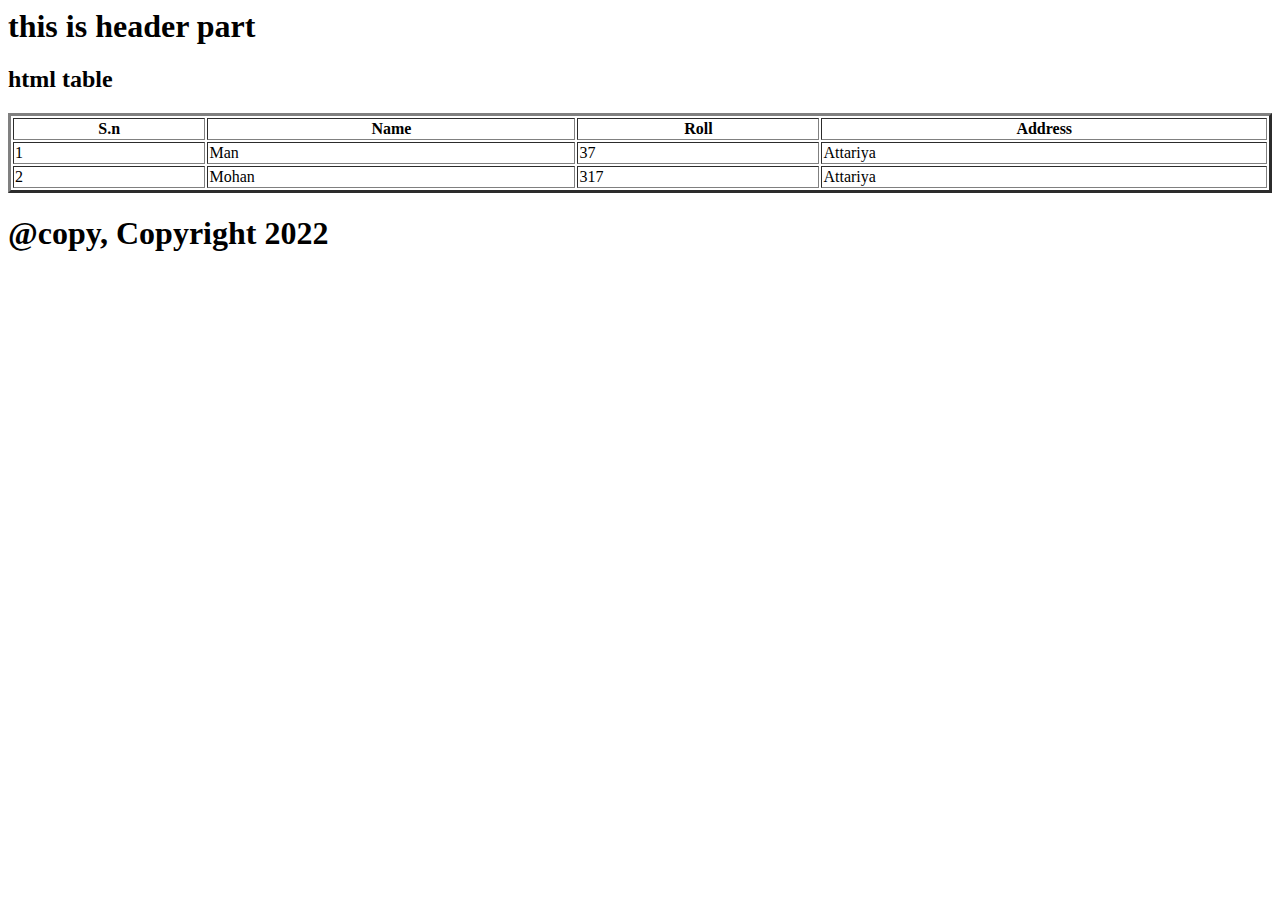
<file: basic-html-part/html-table.html>
<html>
<head>
    
    <title>Document</title>
</head>
<body>
    <header> <h1>this is header part</h1></header>
    <main>
      <h2>html table</h2>
      <table width="100%" border= "3px">
        <thead>
            <tr>
                <th>S.n</th>
                <th>Name</th>
                <th>Roll</th>
                <th>Address</th>
            </tr>
        </thead>
        <tbody>
            <tr>
                <td>1</td>
                <td>Man</td>
                <td>37</td>
                <td>Attariya</td>
            </tr>
            <tr>
                <td>2</td>
                <td>Mohan</td>
                <td>317</td>
                <td>Attariya</td>
            </tr>
        </tbody>
      </table>
    </main>
    <footer><h1>@copy, Copyright 2022</h1></footer>
</body>
</html>
</file>
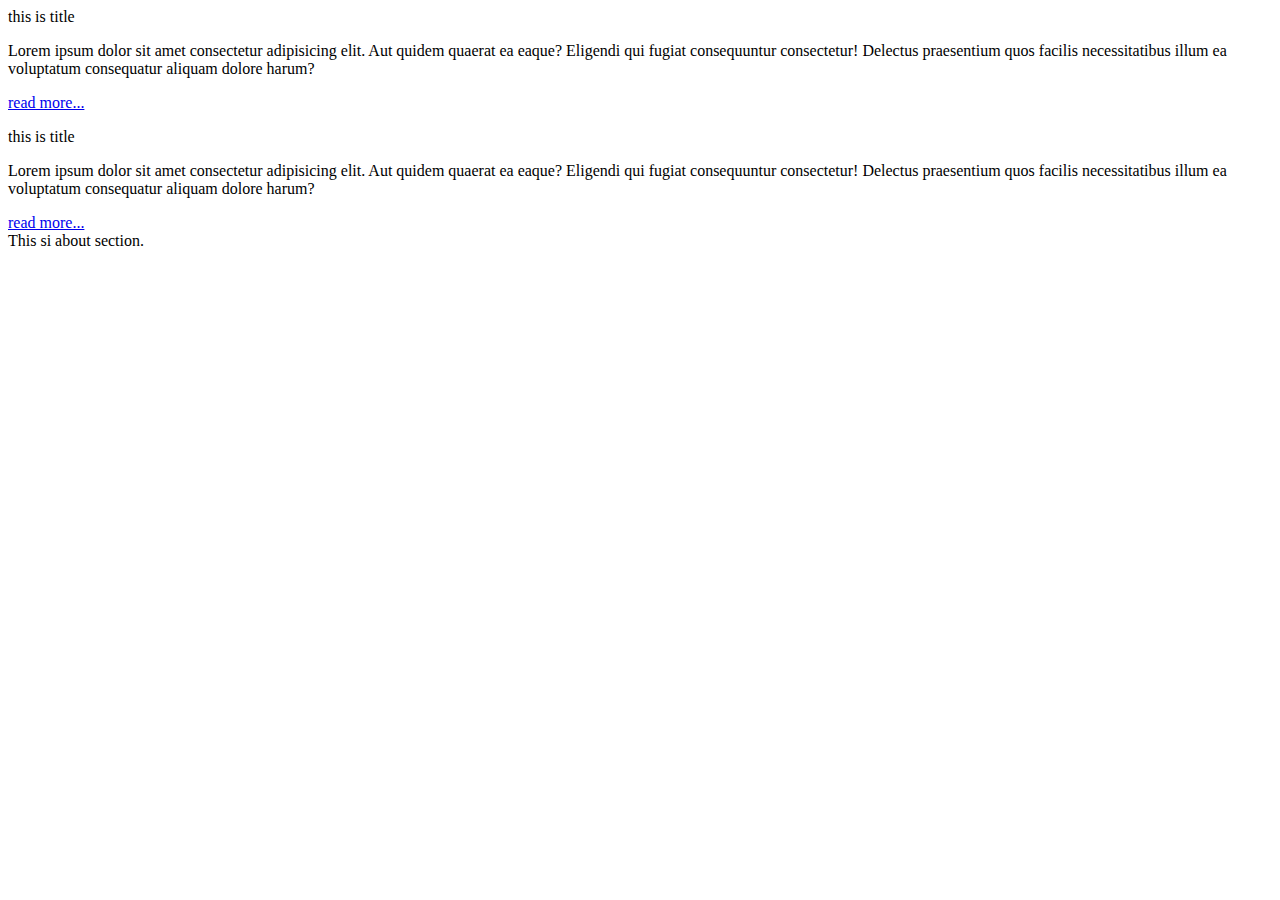
<file: basic-html-part/main-section-article.html>
<html>
<head>
    
    <title>Document</title>
</head>
<body>
    <main>
        <section>
            <article>
                <p>this is title </p>
                <p>
                    Lorem ipsum dolor sit amet consectetur adipisicing elit. Aut quidem quaerat ea eaque? Eligendi qui fugiat
                     consequuntur consectetur! Delectus praesentium quos facilis necessitatibus illum ea voluptatum consequatur aliquam dolore harum?
                </p>
                <a href="#"> read more...</a>
            </article>

            <article>
                <p>this is title </p>
                <p>
                    Lorem ipsum dolor sit amet consectetur adipisicing elit. Aut quidem quaerat ea eaque? Eligendi qui fugiat
                     consequuntur consectetur! Delectus praesentium quos facilis necessitatibus illum ea voluptatum consequatur aliquam dolore harum?
                </p>
                <a href="#"> read more...</a>
            </article>
        </section>

        <section>

            
            This si about section.
        </section>
    </main>
    
</body>
</html>
</file>
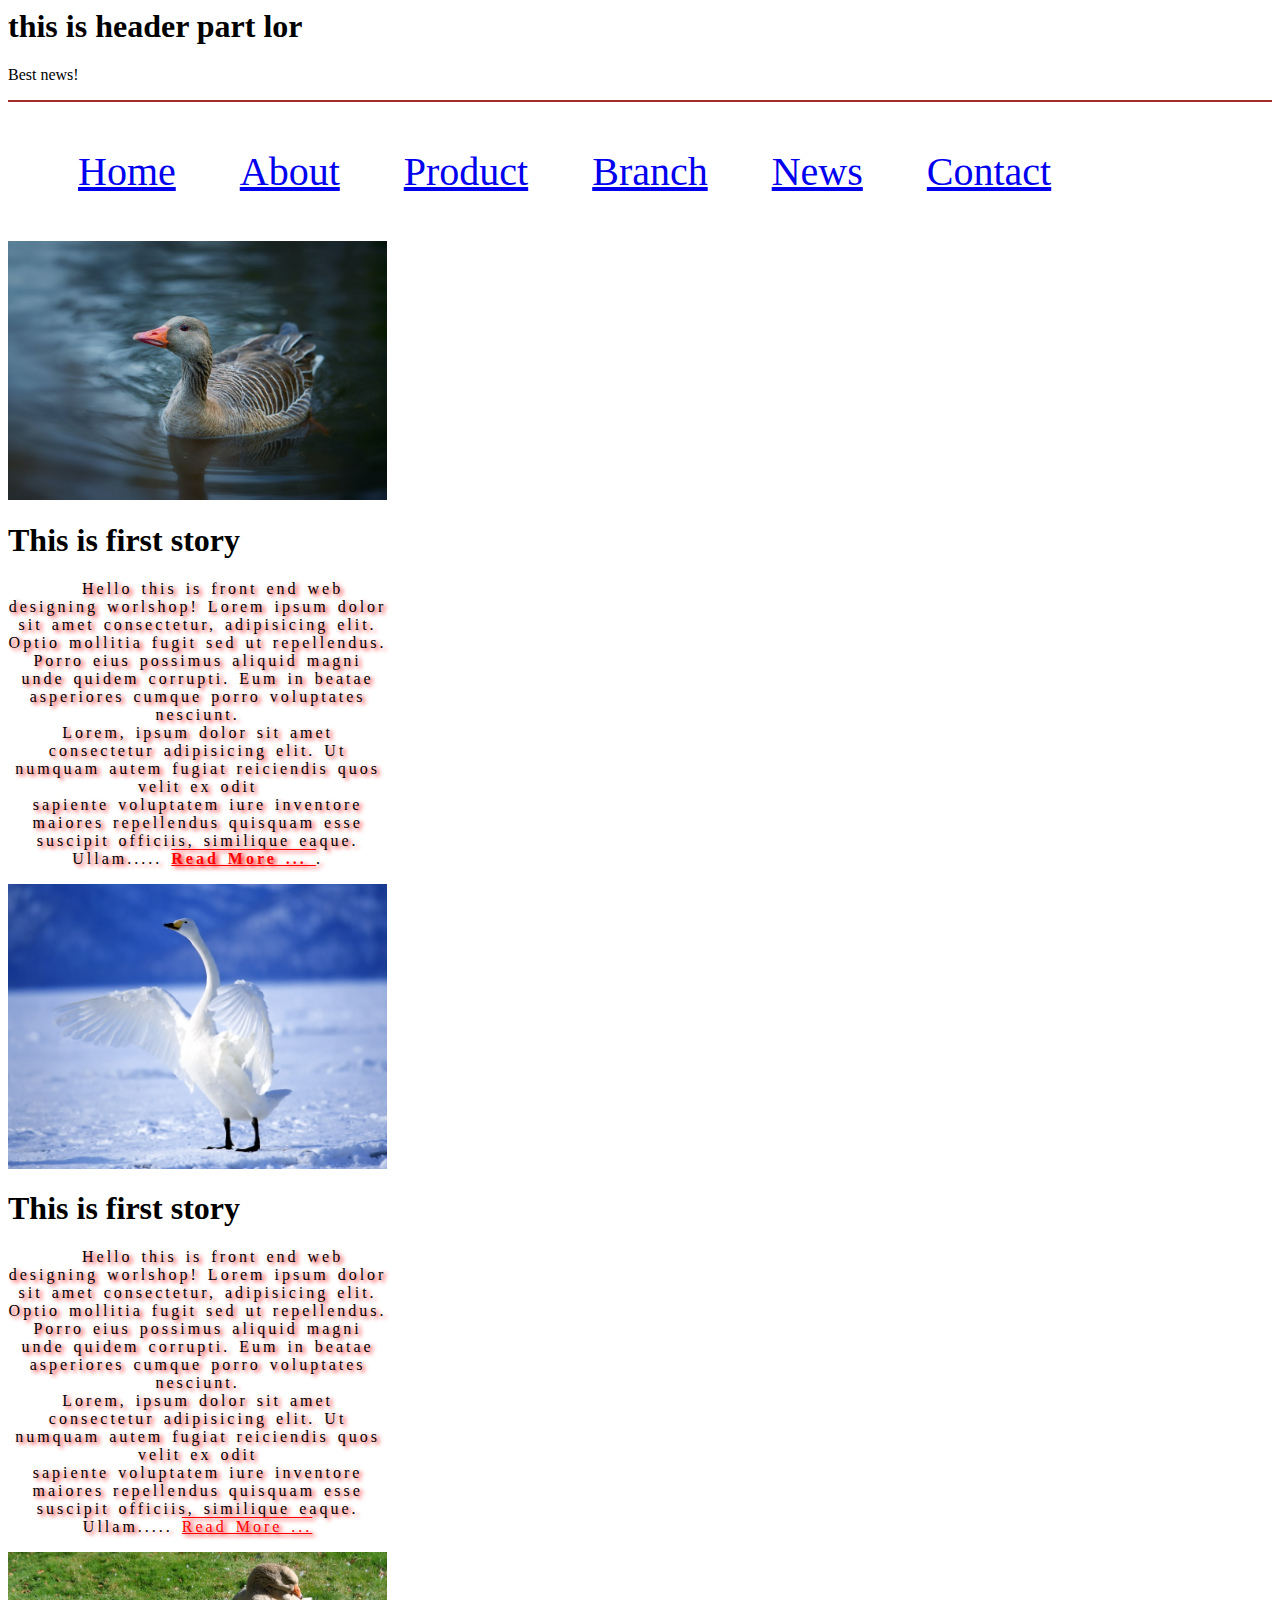
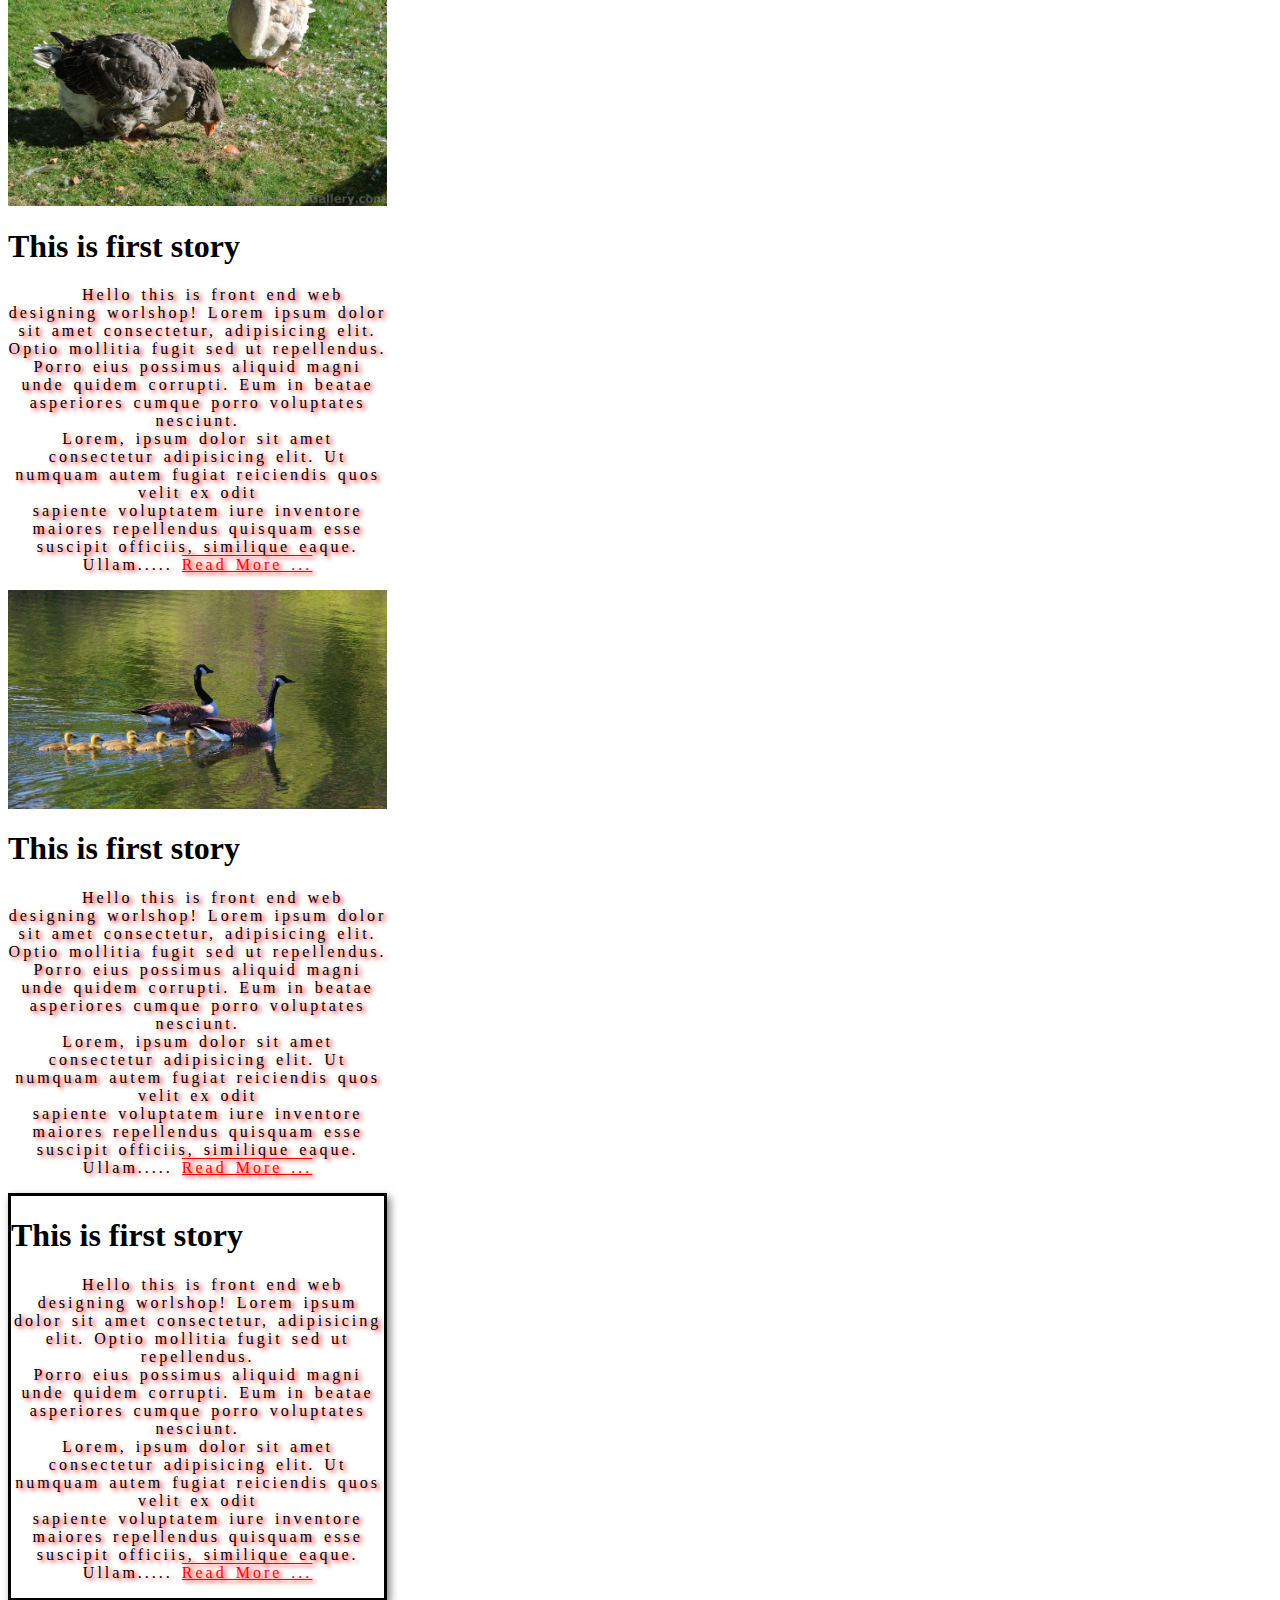
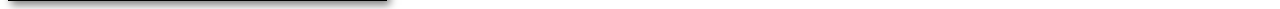
<file: css-first-part/second.html>
<html lang="en">
<head>
    <meta charset="UTF-8">
    <meta http-equiv="X-UA-Compatible" content="IE=edge">
    <meta name="viewport" content="width=device-width, initial-scale=1.0">
    <title>max-width and background image</title>
    <link rel="stylesheet" href="css/second.css">
</head>
<body>

        <header id="main-header">
            <h1>this is header part lor</h1>
            <p id="best">Best news!</p>
        </header>
        <nav id="nav">
            <ul>
                <li><a href="#">Home</a></li>
                <li><a href="#">About</a></li>
                <li><a href="#">Product</a></li>
                <li><a href="#">Branch</a></li>
                <li><a href="#">News</a></li>
                <li><a href="#">Contact</a></li>

            </ul>
        </nav>

        <section id="top-stories">
            <atricle>
                <img src="img/1.jfif" alt="">
                <h1>This is first story</h1>
                <p>Hello this is front end web designing worlshop!
                    Lorem ipsum dolor sit amet consectetur, adipisicing elit. Optio mollitia fugit sed ut repellendus.<br>
                     Porro eius possimus aliquid magni unde quidem corrupti. Eum in beatae asperiores cumque porro voluptates nesciunt.<br>Lorem, ipsum dolor sit amet consectetur adipisicing elit. 
                      Ut numquam autem fugiat reiciendis quos velit ex odit<br> sapiente voluptatem iure inventore maiores repellendus quisquam esse suscipit officiis, similique eaque. Ullam.....<b>
                         <a href="">
                        Read More ...
                      </a>
                       </b>.
                </p>

            </atricle>

            <atricle>
                <img src="img/4.jfif" alt="">
                <h1>This is first story</h1>
                <p>Hello this is front end web designing worlshop!
                    Lorem ipsum dolor sit amet consectetur, adipisicing elit. Optio mollitia fugit sed ut repellendus.<br>
                     Porro eius possimus aliquid magni unde quidem corrupti. Eum in beatae asperiores cumque porro voluptates nesciunt.<br>Lorem, ipsum dolor sit amet consectetur adipisicing elit. 
                      Ut numquam autem fugiat reiciendis quos velit ex odit<br> sapiente voluptatem iure inventore maiores repellendus quisquam esse suscipit officiis, similique eaque. Ullam.....
                      <a href="">
                        Read More ...
                      </a>
                    </p>

            </atricle>

            <atricle>
                <img src="img/2.jpg" alt="">
                <h1>This is first story</h1>
                <p>Hello this is front end web designing worlshop!
                    Lorem ipsum dolor sit amet consectetur, adipisicing elit. Optio mollitia fugit sed ut repellendus.<br>
                     Porro eius possimus aliquid magni unde quidem corrupti. Eum in beatae asperiores cumque porro voluptates nesciunt.<br>Lorem, ipsum dolor sit amet consectetur adipisicing elit. 
                      Ut numquam autem fugiat reiciendis quos velit ex odit<br> sapiente voluptatem iure inventore maiores repellendus quisquam esse suscipit officiis, similique eaque. Ullam.....
                      <a href="">
                        Read More ...
                      </a>
                    </p>

            </atricle>

            <atricle>
                <img src="img/3.jpg" alt="">
                <h1>This is first story</h1>
                <p>Hello this is front end web designing worlshop!
                    Lorem ipsum dolor sit amet consectetur, adipisicing elit. Optio mollitia fugit sed ut repellendus.<br>
                     Porro eius possimus aliquid magni unde quidem corrupti. Eum in beatae asperiores cumque porro voluptates nesciunt.<br>Lorem, ipsum dolor sit amet consectetur adipisicing elit. 
                      Ut numquam autem fugiat reiciendis quos velit ex odit<br> sapiente voluptatem iure inventore maiores repellendus quisquam esse suscipit officiis, similique eaque. Ullam.....
                      <a href="">
                        Read More ...
                      </a>
                    </p>

            </atricle>

            <div class="box">
                <h1>This is first story</h1>
                <p>Hello this is front end web designing worlshop!
                    Lorem ipsum dolor sit amet consectetur, adipisicing elit. Optio mollitia fugit sed ut repellendus.<br>
                     Porro eius possimus aliquid magni unde quidem corrupti. Eum in beatae asperiores cumque porro voluptates nesciunt.<br>Lorem, ipsum dolor sit amet consectetur adipisicing elit. 
                      Ut numquam autem fugiat reiciendis quos velit ex odit<br> sapiente voluptatem iure inventore maiores repellendus quisquam esse suscipit officiis, similique eaque. Ullam.....
                      <a href="">
                        Read More ...
                      </a>
                    </p>
            </div>
    
</body>
</html>
</file>
<file: css-first-part/css/style.css>
@import url('https://fonts.googleapis.com/css2?family=Edu+TAS+Beginner:wght@600&display=swap');


body{
    background-color:#090;
    color:#0af;
    margin: 0px;

    font-family: 'Edu TAS Beginner', sans-serif;
}

body #main-header h1{
    font-weight: 400;
    margin:4px 50px;
    /* display: inline-block; */
}

#main-header p{
    /* display: inline-block; */
    float: right;
}
h1{
    color:yellow;
}

#main-header{
    border: 3px dashed #0af;

}

.content h1{
    color: #0af;
    font-size: 50px;
    font-weight: 600;
    margin: 4px 5px;
    padding: 20px 20px;

}
</file>
<file: css-second-part/style.css>
#main-header{
    border-bottom: 2px solid brown;
}

.search{
    margin: 10px;
    padding: 10px;
    width: 80%;
    height: 50px;
        border-bottom: 1px solid rgb(65, 63, 63);
}
.search:focus{
    background-color: rgb(181, 216, 233);
    color: rgb(0, 255, 38);
    outline: none;

}

#nav li{
    list-style-type: none;
    display: inline-block;
    text-align: center;
    font-size: 40px;
    padding: 30px;
}
#top-stories{
    width: 1000px;
    margin:auto;
    border: 2 px solid red;
    
}

#top-stories, article{
    max-width: 30%;
    display: inline-block;
    
}



#top-stories article, img {
   max-width: 100%;
   
}

#top-stories a{
    /* text-decoration: none; */ 
    /* text-decoration: line-through;  */
    text-decoration: overline underline; 

    color: red;
}
/* 
#top-stories a:hover{
    color: blue;
} */

#top-stories p{
    letter-spacing: 3px;   
    /* for line spacing */

    word-spacing: 2px;
}

#top-stories p{
    text-indent: 30px;
    text-align: center;
    text-shadow: 3px 2px 4px  red
}


.box {
    border: 3px solid black;
    box-shadow: 3px 4px  8px rgba(0, 0, 0, .5);
}
.box:active{
    opacity: 5;
}

#top-stories a:hover{
    color: rgb(25, 25, 209);
}
</file>
<file: new/style.css>
.nav  li{
    list-style-type: none;
    background-color: #f2f2f2;
    padding: 10px;
    text-decoration: none;
    color: #000;
    display: inline-block;
    font-size: 20px;
}
</file>
<file: css-first-part/css/second.css>
#main-header{
    border-bottom: 2px solid brown;
}

#nav li{
    list-style-type: none;
    display: inline-block;
    text-align: center;
    font-size: 40px;
    padding: 30px;
}
#top-stories{
    width: 1000px;
    margin:auto;
    border: 2 px solid red;
    
}

#top-stories, article{
    max-width: 30%;
    display: inline-block;
    
}



#top-stories article, img {
   max-width: 100%;
   
}

#top-stories a{
    /* text-decoration: none; */ 
    /* text-decoration: line-through;  */
    text-decoration: overline underline; 

    color: red;
}
/* 
#top-stories a:hover{
    color: blue;
} */

#top-stories p{
    letter-spacing: 3px;   
    /* for line spacing */

    word-spacing: 2px;
}

#top-stories p{
    text-indent: 30px;
    text-align: center;
    text-shadow: 3px 2px 4px  red
}


.box {
    border: 3px solid black;
    box-shadow: 3px 4px  8px rgba(0, 0, 0, .5);
}
</file>
